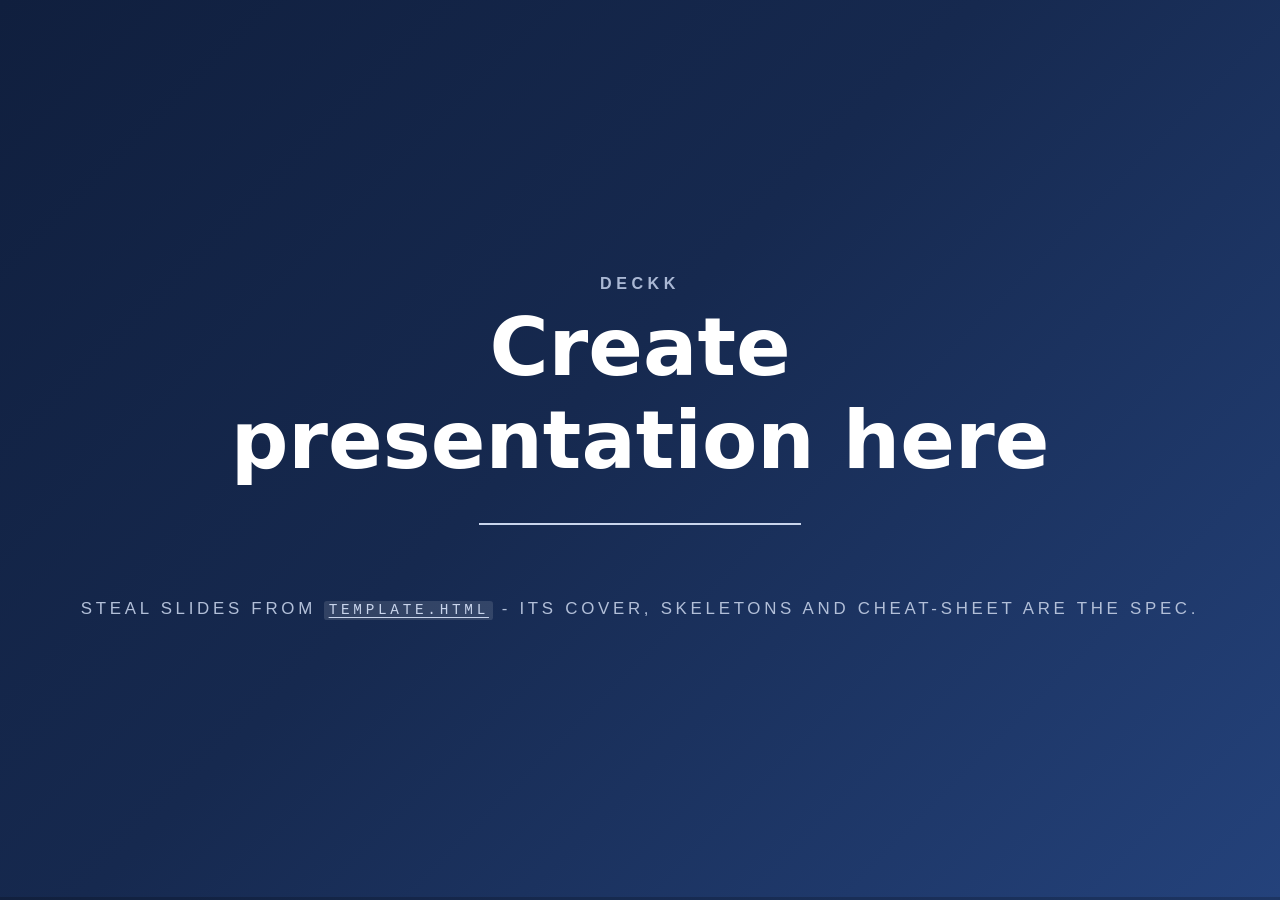
<file: index.html>
<!doctype html>
<html lang="en">
  <head>
    <meta charset="utf-8" />
    <meta name="viewport" content="width=device-width, initial-scale=1.0" />
    <title>deckk</title>
    <link rel="stylesheet" href="vendor/reveal.css" />
    <link rel="stylesheet" href="theme.css" />
    <style>
      /* Add custom CSS for this deck here */
    </style>
  </head>
  <body>
    <div class="reveal">
      <div class="slides">
        <!--
          Blank starter deck. Read the authoring cheat-sheet at the top of
          template.html, then copy the nearest skeleton slide (full-width, pair,
          feature block, code slab...) and replace its content. Keep reveal's
          skeleton around your content.
          One section = one slide. A section with ONE <div class="body"> is
          full-width; with TWO, the bodies become halves.
	-->
        <section class="dark cover" data-background-gradient="var(--grad-navy)">
          <p class="kicker">deckk</p>
          <h1>Create presentation here</h1>
          <p>Steal slides from <a href="template.html"><code>template.html</code></a> - its cover, skeletons and cheat-sheet are the spec.</p>
        </section>
      </div>
    </div>
    <script type="module">
      import Reveal from "./vendor/reveal.esm.js";
      import RevealNotes from "./vendor/notes.esm.js";

      Reveal.initialize({
        hash: true, // URL-driven navigation: #/<section>/<slide>
        transition: "fade",
        margin: 0, // the slide pads itself (theme.css) - full-bleed
        center: false, // sections fill the canvas; and reveal's
        // default centering stamps an inline `top`
        // on every slide that persists into the PDF
        // and pushes pages half a page down.
        pdfSeparateFragments: false, // emailed PDFs: one page per slide, not per click
        width: 1280,
        height: 720, // 16:9 - also drives PDF page size
        plugins: [RevealNotes], // S key => speaker notes view
      });

      window.Reveal = Reveal; // exposed for headless probing / console tinkering
    </script>
    <script type="module">
      /* Presentation-specific JS goes here - feel free. The template itself ships
         zero custom JS, so keep it in this block and `git pull` stays painless.
         (type=module on purpose: it runs AFTER the init script above, so
         window.Reveal exists; a classic <script> would run before it.)

         Example - restart CSS animations whenever a slide is entered, so a loop
         always starts from frame 0 (deep links and revisits included):

      const restart = () => {
        const slide = Reveal.getCurrentSlide();
        for (const a of slide?.getAnimations({ subtree: true }) ?? []) {
          a.currentTime = 0;
          a.play();
        }
      };
      Reveal.on("ready", restart);
      Reveal.on("slidechanged", restart);

         Note: animations inside an <img src="x.svg"> live in their own document
         and are unreachable from here - reload the image instead, e.g.
         img.src = "assets/x.svg?r=" + Date.now().
      */
    </script>
  </body>
</html>
</file>
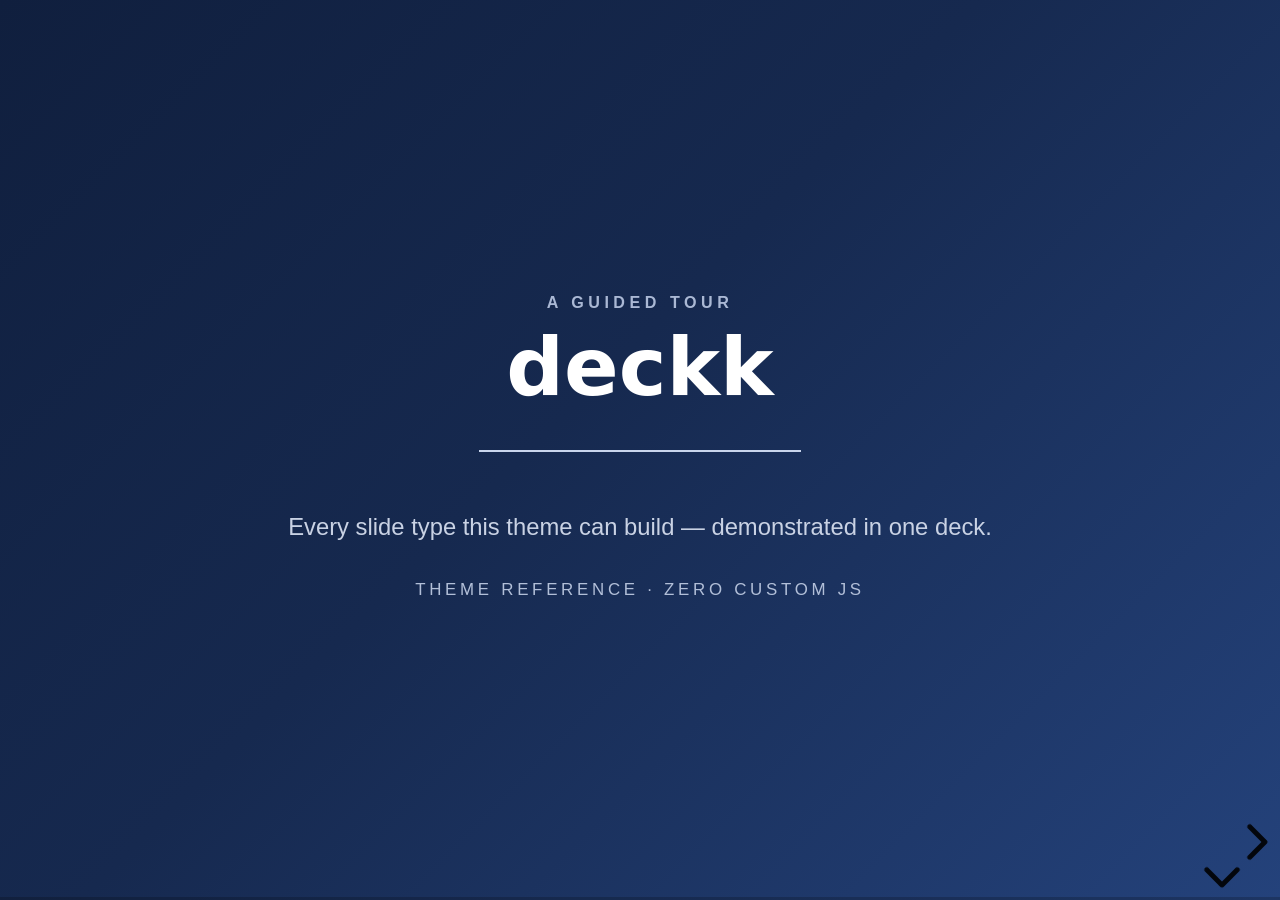
<file: template.html>
<!doctype html>
<html lang="en">
  <head>
    <meta charset="utf-8" />
    <meta name="viewport" content="width=device-width, initial-scale=1.0" />
    <title>deckk</title>
    <link rel="stylesheet" href="vendor/reveal.css" />
    <link rel="stylesheet" href="theme.css" />
  </head>
  <body>
    <div class="reveal">
      <div class="slides">
        <!--
  ======================================================================
  SLIDE AUTHORING CHEAT SHEET - read this before writing a slide
  ======================================================================

  A slide = <section> with, in order: optional kicker, optional h2,
  ONE OR MORE <div class="body">, optional <footer>.
  THE TITLE ALWAYS SPANS THE TOP, ABOVE THE PANELS - never inside a panel.

  THE ONE RULE: the SECTION counts its .body children -
  1 body => full width, 2 => two halves. A .body is ONE COLUMN of the
  layout: its bare-panel children STACK inside it, gap-spaced. A slide
  that wants two columns writes two .body divs - .body is the ONLY
  wrapper a slide needs; never wrap panels in any other div.
  Never set widths, margins, font-sizes or inline styles on content.

  PANELS ARE BARE TAGS (no classes): <ul> <ol> <p> <table> <figure> <img>
  <dl> <blockquote> <address> <details> <form> <audio> <video>, h3..h6,
  - plus <pre class="code">, the navy code slab (optional <span class="cap">
  on the first line = muted caption; inline <code> is a quiet chip).
  Semantic inline tags, table captions/footers/row headers, SVG, native
  controls, and common syntax-token classes are styled for light AND dark.
  Run the visual matrix (the element-audit stack at the end of this file)
  after changing these rules.
  Swapping a <ul> for <p>s changes nothing visually - typography lives on
  the slot (a direct child of .body), not the tag. Nested lists:
  just nest - depth picks the marker (dot - small disc - small dot; ol: 1. at every depth).
  An EMPTY <figure> shows a placeholder; drop an <img> inside it when the
  asset lands (assets/ dir). Images CROP to fill (object-fit: cover) -
  class="nocrop" on the <img> flips to contain (letterbox, never crop).

  -- Feature blocks (children are bare divs/spans; meaning by position) --

    .stats > div      => [number div, caption div]           (full or half)
    .steps > div      => [num div, label div, text div]      (full or half)
    .timeline > div   => [date div, text div]                (FULL WIDTH only)
    .agenda > div     => [num span, label span]  (fills body height evenly)

  -- Slide types ---------------------------------------------------

    Statement (call to action): <div class="statement">One line.</div>
      - the <p> right after it is the subtitle, auto-styled.
      - also works as a SLOT PANEL in a pair (statement | image): stays large,
        centered horizontally and vertically in its half.
    Quote: <div class="quote">...</div> + <p>Attribution</p> (flat siblings;
      also works as a SLOT PANEL in a pair - size steps down automatically).
    Dark slides (title / section / thank-you):
      <section class="dark cover"    data-background-gradient="var(--grad-navy)">
      <section class="dark divider"  data-background-gradient="var(--grad-navy)">
      .divider's FIRST child div is the big ghost section number.
      h1 + p = subtitle; the last <p> on .cover = byline.
      A dark slide may also carry a .body (the closing thank-you demos it).

  -- Centering ------------------------------------------------------

    Panels are TOP-ALIGNED by default. class="center" on a .body centers
    that column's stack (on a full-width slide: the whole panel group).

  -- Fragments (appear on click) - native reveal, no wiring ---------

    Add class="fragment" to any element - <li>, <tr>, <p>, even a .body.

  -- Speaker notes -------------------------------------------------

    <aside class="notes">...</aside> anywhere inside a section.
    Press S while presenting to open the speaker view.

  -- Source footer -------------------------------------------------

    <footer>Source: ... - <a href="..." target="_blank">https://...</a></footer>
    - a bare semantic tag, last child of ANY slide; small, gray, pinned
    to the bottom. Delete it and nothing else changes.

  -- Auto-sizing (do NOT fight it by hand) -------------------------

    - Lists shrink themselves at 6+ / 10+ items (counted per panel).
    - Stats shrink at 4+; steps divide the row evenly - add children
      freely. In a HALF both wrap two per row (container-query driven:
      six stats = a 2x3 block, six steps = a 3x2 block, four = 2x2).
    - Tables compact in a half; keep <=4 columns in a half, <=5 full width.
    - Code slabs clip, never scroll - keep <=13 lines full width, <=9 in a half.
    - Overflow is a silent failure (fixed 1280x720 canvas): if a slide is
      overfull it clips - split it.

  XXX future: charts are deliberately unsupported - build each as a
  one-off (inline SVG or a styled <table>) when actually needed.

  VERIFICATION: the element-audit stack at the end of this file is an
  11-slide semantic-HTML matrix. The self-contained probe suite (`bun test`)
  starts its own webserver + obscura and checks contrast, canvas bounds,
  keyboard focus, screenshots, and 16:9 print/PDF.
-->

        <!-- Front matter: Cover, then Agenda.
           XXX reveal gotcha: a stack parent's OWN content is discarded -
           stack wrappers must stay EMPTY; slides are nested children.
           LANDMINE: a stray </section> orphans slides into their own
           top-level sections (they still render and count) - the probe
           asserts the top-level group count (GROUPS in tests/probe.test.ts),
           and `bun tools/slides.ts` warns about unmatched </section> and
           stacks with their own content. -->
        <section>
          <section class="dark cover" data-background-gradient="var(--grad-navy)">
            <p class="kicker">A Guided Tour</p>
            <h1>deckk</h1>
            <p>Every slide type this theme can build &mdash; demonstrated in one deck.</p>
            <p>Theme Reference &middot; Zero Custom JS</p>
            <aside class="notes">This deck IS the documentation: four sections, one per capability tier. One minute.</aside>
          </section>

          <section>
            <p class="kicker">Agenda</p>
            <h2>What this deck demonstrates</h2>
            <div class="body">
              <div class="agenda">
                <div><span>01</span><span>Mechanisms &mdash; marker systems, depth, fragments, self-sizing</span></div>
                <div><span>02</span><span>Full-width &mdash; every block standing alone</span></div>
                <div><span>03</span><span>Pairs &middot; Reading &mdash; text, numbers, tables</span></div>
                <div><span>04</span><span>Pairs &middot; Pictures &amp; Code</span></div>
              </div>
            </div>
            <aside class="notes">Four tiers, each one builds on the last. Park questions for the end.</aside>
          </section>
        </section>

        <!-- == 01 - Mechanisms: the system behaviors. Shown first - they
           demo as comparisons, so 2-col bodies appear before the
           full-width geometry lesson in 02. == -->
        <section>
          <section class="dark divider" data-background-gradient="var(--grad-navy)">
            <div>01</div>
            <p class="kicker">Mechanisms</p>
            <h1>What the system does for you</h1>
            <p>Marker systems &middot; depth &middot; fragments &middot; self-sizing &mdash; no classes to remember.</p>
          </section>

          <!-- list types - ul | ol side by side -->
          <section>
            <p class="kicker">Mechanisms &middot; List Types</p>
            <h2>Two marker systems, side by side</h2>
            <div class="body">
              <ul>
                <li>What we know &mdash; one line</li>
                <li>What we assume &mdash; flag it</li>
                <li>What we must learn</li>
                <li>Who decides</li>
              </ul>
            </div>
            <div class="body">
              <ol>
                <li>Frame the question</li>
                <li>Baseline the numbers</li>
                <li>Run the pilot</li>
                <li>Scale on the evidence</li>
              </ol>
            </div>
          </section>

          <!-- bullet list; items appear on click -->
          <section>
            <p class="kicker">Mechanisms &middot; Appear on Click</p>
            <h2>Fragments appear one by one</h2>
            <div class="body">
              <ul>
                <li class="fragment">Fragments are native reveal &mdash; no wiring</li>
                <li class="fragment">Markers are ::before flex boxes, depth-aware</li>
                <li class="fragment">list-style is dead deck-wide; depth decides the marker</li>
                <li class="fragment">Six or more items shrink the type automatically</li>
                <li class="fragment">Swap this list for a paragraph &mdash; a visual no-op</li>
              </ul>
            </div>
          </section>

          <!-- stacked lists: panels stack in ONE body, full width. Depth picks
             the marker: ul => dot / dash / small dot; ol => 1. at every depth -->
          <section>
            <p class="kicker">Mechanisms &middot; Depth</p>
            <h2>Depth picks the marker &mdash; just nest</h2>
            <div class="body">
              <ul>
                <li>
                  Theme one &mdash; the headline claim
                  <ul>
                    <li>
                      Sub-point &mdash; evidence for it
                      <ul>
                        <li>Detail &mdash; the finest grain</li>
                        <li>Detail &mdash; a few words</li>
                      </ul>
                    </li>
                  </ul>
                </li>
                <li>Theme two &mdash; one line, no children</li>
              </ul>
              <ol>
                <li>
                  Phase one &mdash; ordered at the top level
                  <ul>
                    <li>Sub-point &mdash; bullets under numbers</li>
                  </ul>
                </li>
                <li>
                  Phase two &mdash; the counter restarts per list
                  <ol>
                    <li>
                      Nested sub-point
                      <ol>
                        <li>Third-level detail</li>
                      </ol>
                    </li>
                  </ol>
                </li>
              </ol>
            </div>
          </section>

          <!-- self-sizing - 4 vs 12 items, same slot: the ladder in action -->
          <section>
            <p class="kicker">Mechanisms &middot; Self-Sizing</p>
            <h2>The type steps down by itself</h2>
            <div class="body">
              <ul>
                <li>Four items &mdash; the default size</li>
                <li>No classes &mdash; the count decides</li>
                <li>Steps at six, again at ten</li>
                <li>Same rule powers stats and agenda</li>
              </ul>
            </div>
            <div class="body">
              <ul>
                <li>Placeholder item one &mdash; one line each</li>
                <li>Placeholder item two &mdash; density is automatic</li>
                <li>Placeholder item three &mdash; six items: step one</li>
                <li>Placeholder item four &mdash; ten items: step two</li>
                <li>Placeholder item five</li>
                <li>Placeholder item six</li>
                <li>Placeholder item seven</li>
                <li>Placeholder item eight</li>
                <li>Placeholder item nine</li>
                <li>Placeholder item ten</li>
                <li>Placeholder item eleven</li>
                <li>Placeholder item twelve</li>
              </ul>
            </div>
            <aside class="notes">
              Same slot, 4 vs 12 items: 0.75em down to 0.55em. The ladder also drives stats at 4+, agenda at 6+, and table compaction in
              halves.
            </aside>
          </section>
        </section>

        <!-- == 02 - Full-Width: every block standing alone - bare panels,
           the no-body slide types (quote, statement), feature blocks. == -->
        <section>
          <section class="dark divider" data-background-gradient="var(--grad-navy)">
            <div>02</div>
            <p class="kicker">Full-Width</p>
            <h1>Every block, standing alone</h1>
            <p>One panel per body &mdash; paragraphs, tables, images, slide types, feature blocks.</p>
          </section>

          <!-- paragraph alone: ONE child => full width; swap the tag, nothing moves -->
          <section>
            <p class="kicker">Full-Width &middot; Bare Panel</p>
            <h2>Two paragraphs share one column</h2>
            <div class="body">
              <p>
                A bare panel fills the body edge to edge. Swap it for a list or a table and nothing moves &mdash; typography is keyed to the
                slot, not the tag. The section counts its bodies: one means full width.
              </p>
              <p>
                Two paragraphs stack in the same full-width body - no wrapper, no classes. Each one is gap-spaced above the next, margins
                zeroed, geometry still unstated in the markup.
              </p>
            </div>
            <footer>
              Source: deckk capability showcase &mdash;
              <a href="https://revealjs.com/" target="_blank">revealjs.com</a>
            </footer>
          </section>

          <!-- table alone; appears whole (no fragment rows) -->
          <section>
            <p class="kicker">Full-Width &middot; Table</p>
            <h2>A small table beats a dense paragraph</h2>
            <div class="body">
              <!-- prettier-ignore -->
              <table>
                <thead><tr><th>Placeholder</th><th>Metric</th><th>Now</th><th>Target</th><th>Risk</th></tr></thead>
                <tbody>
                  <tr><td>Row one</td><td>Placeholder</td><td>12</td><td>20</td><td>Low</td></tr>
                  <tr><td>Row two</td><td>Placeholder</td><td>48</td><td>65</td><td>Low</td></tr>
                  <tr><td>Row three</td><td>Placeholder</td><td>7</td><td>9</td><td>Medium</td></tr>
                  <tr><td>Row four</td><td>Placeholder</td><td>33</td><td>40</td><td>Low</td></tr>
                  <tr><td>Row five</td><td>Placeholder</td><td>21</td><td>30</td><td>High</td></tr>
                  <tr><td>Row six</td><td>Placeholder</td><td>88</td><td>95</td><td>Low</td></tr>
                </tbody>
              </table>
            </div>
            <footer>
              Source: deckk capability showcase &mdash;
              <a href="https://example.com/market-review-2026" target="_blank">example.com/market-review-2026</a>
            </footer>
          </section>

          <!-- empty figure full width = pure-CSS placeholder -->
          <section>
            <p class="kicker">Full-Width &middot; Image</p>
            <h2>An empty figure is a placeholder, not a hole</h2>
            <div class="body">
              <figure></figure>
            </div>
          </section>

          <!-- real asset: tall image in near-square boxes - contain | crop -->
          <section>
            <p class="kicker">Full-Width &middot; Real Asset &middot; Tall</p>
            <h2>Wrong shape, two answers: contain vs crop</h2>
            <div class="body">
              <figure>
                <img class="nocrop" src="assets/tall.jpg" alt="Tall mountain photograph, contain fit" />
              </figure>
            </div>
            <div class="body">
              <figure>
                <img src="assets/tall.jpg" alt="Tall mountain photograph, crop fit" />
              </figure>
            </div>
            <footer>Photo: picsum.photos (Lorem Picsum), deliberately 700&times;2000</footer>
          </section>

          <!-- real asset: wide image, full-width banner via crop -->
          <section>
            <p class="kicker">Full-Width &middot; Real Asset &middot; Wide</p>
            <h2>A wide image becomes a banner when it crops</h2>
            <div class="body">
              <figure>
                <img src="assets/wide.jpg" alt="Wide river photograph, crop fit" />
              </figure>
            </div>
            <footer>Photo: picsum.photos (Lorem Picsum), deliberately 2400&times;600</footer>
          </section>

          <!-- quote - the deck's single serif moment; footer pins absolutely -->
          <section>
            <p class="kicker">Full-Width &middot; Quote</p>
            <div class="quote">
              Fragments, gradients and speaker notes were native reveal mechanisms all along &mdash; this deck ships zero custom JavaScript.
            </div>
            <p>The Deck Itself &middot; On Its Own Footer</p>
            <footer>
              Source: deckk capability showcase &mdash;
              <a href="https://revealjs.com/" target="_blank">revealjs.com</a>
            </footer>
          </section>

          <!-- statement - one big line, subtitle auto-styled -->
          <section>
            <p class="kicker">Full-Width &middot; Statement</p>
            <div class="statement">One big line is a whole slide.</div>
            <p>The paragraph after a statement is its subtitle &mdash; styled automatically, no wrapper.</p>
            <aside class="notes">Statement and quote have no .body; the section centers them itself.</aside>
          </section>

          <!-- stats alone - the opt-in .center: a sparse slide that wants
             its numbers vertically centered -->
          <section>
            <p class="kicker">Full-Width &middot; Stats</p>
            <h2>Three numbers, vertically centered</h2>
            <div class="body center">
              <div class="stats">
                <div>
                  <div>250k</div>
                  <div>what this volume means</div>
                </div>
                <div>
                  <div>100M</div>
                  <div>addressable market context</div>
                </div>
                <div>
                  <div>3.2x</div>
                  <div>expected improvement</div>
                </div>
              </div>
            </div>
            <footer>
              Source: deckk capability showcase &mdash;
              <a href="https://example.com/survey-2025" target="_blank">example.com/survey-2025</a>
            </footer>
          </section>

          <!-- steps alone -->
          <section>
            <p class="kicker">Full-Width &middot; Steps</p>
            <h2>A four-step path, one row</h2>
            <div class="body">
              <div class="steps">
                <div>
                  <div>1</div>
                  <div>Frame</div>
                  <div>Align on the question.</div>
                </div>
                <div>
                  <div>2</div>
                  <div>Baseline</div>
                  <div>Measure where we are.</div>
                </div>
                <div>
                  <div>3</div>
                  <div>Pilot</div>
                  <div>Prove it in a contained scope.</div>
                </div>
                <div>
                  <div>4</div>
                  <div>Scale</div>
                  <div>Expand on the evidence.</div>
                </div>
              </div>
            </div>
          </section>

          <!-- timeline alone (full width only); .alt = accent dot -->
          <section>
            <p class="kicker">Full-Width &middot; Timeline</p>
            <h2>Four milestones on one line</h2>
            <div class="body center">
              <div class="timeline">
                <div>
                  <div>Q1</div>
                  <div>Milestone one</div>
                </div>
                <div class="fragment">
                  <div>Q2</div>
                  <div>Milestone two</div>
                </div>
                <div class="fragment">
                  <div>Q3</div>
                  <div>Milestone three</div>
                </div>
                <div class="fragment alt">
                  <div>Q4</div>
                  <div>Stretch goal</div>
                </div>
              </div>
            </div>
            <aside class="notes">Timeline is full-width only by spec - it never sits in a half.</aside>
          </section>

          <!-- code - full-width navy slab; caption is the .cap span -->
          <section>
            <p class="kicker">Full-Width &middot; Code</p>
            <h2>The navy slab is a slot panel, like any other</h2>
            <div class="body">
              <pre class="code"><span class="cap">// one child => full width; a half shrinks the type by container query</span>
function deckk(slide) {
  // zero custom JS - fragments and placeholders are native reveal
  const body = slide.querySelector('.body');
  return [...body.children].map(panel =&gt; panel.tagName);
}
</pre>
            </div>
            <footer>Inline <code>&lt;code&gt;</code> is a quiet chip &mdash; panels are <code>&lt;pre class="code"&gt;</code></footer>
          </section>
        </section>

        <!-- == 03 - Pairs - reading: text, numbers, tables combined.
           Two-sided slides: TWO .body divs, one per side, even when a
           side holds a single panel. In a half, stats/steps wrap 2 per row. == -->
        <section>
          <section class="dark divider" data-background-gradient="var(--grad-navy)">
            <div>03</div>
            <p class="kicker">Pairs &mdash; Reading</p>
            <h1>The reading pairs</h1>
            <p>Numbers, tables, sequences &mdash; one of each that earns its place.</p>
          </section>

          <!-- image | list (2 depth) -->
          <section>
            <p class="kicker">Pairs &middot; Image + List</p>
            <h2>Picture left, two-level reading right</h2>
            <div class="body">
              <figure></figure>
            </div>
            <div class="body">
              <ul>
                <li>
                  Theme one &mdash; the headline claim
                  <ul>
                    <li>Sub-point &mdash; evidence for it</li>
                    <li>Sub-point &mdash; a second strand</li>
                  </ul>
                </li>
                <li>Theme two &mdash; one line, no children</li>
              </ul>
            </div>
          </section>

          <!-- 6 KPIs | 2 paragraphs -->
          <section>
            <p class="kicker">Pairs &middot; KPIs + Paragraphs</p>
            <h2>Six numbers left, the reading right</h2>
            <div class="body">
              <div class="stats">
                <div>
                  <div>250k</div>
                  <div>volume</div>
                </div>
                <div>
                  <div>100M</div>
                  <div>reach</div>
                </div>
                <div>
                  <div>3.2x</div>
                  <div>efficiency</div>
                </div>
                <div>
                  <div>12%</div>
                  <div>uplift</div>
                </div>
                <div>
                  <div>4x</div>
                  <div>speed</div>
                </div>
                <div>
                  <div>88</div>
                  <div>satisfaction</div>
                </div>
              </div>
            </div>
            <div class="body">
              <p>First paragraph carries the headline reading &mdash; what the numbers say, in one breath.</p>
              <p>Second paragraph adds the nuance: two panels in one body, spaced by the body's gap.</p>
            </div>
          </section>

          <!-- table (~8 lines) | 4 KPIs -->
          <section>
            <p class="kicker">Pairs &middot; Table + KPIs</p>
            <h2>Detail left, the four numbers that matter right</h2>
            <div class="body">
              <!-- prettier-ignore -->
              <table>
                <thead><tr><th>Phase</th><th>Now</th><th>Target</th><th>Risk</th></tr></thead>
                <tbody>
                  <tr><td>Frame</td><td>12</td><td>20</td><td>Low</td></tr>
                  <tr><td>Baseline</td><td>48</td><td>65</td><td>Low</td></tr>
                  <tr><td>Pilot A</td><td>7</td><td>9</td><td>Medium</td></tr>
                  <tr><td>Pilot B</td><td>11</td><td>14</td><td>Medium</td></tr>
                  <tr><td>Harden</td><td>33</td><td>40</td><td>Low</td></tr>
                  <tr><td>Train</td><td>21</td><td>30</td><td>Low</td></tr>
                  <tr><td>Rollout</td><td>88</td><td>95</td><td>High</td></tr>
                  <tr><td>Review</td><td>95</td><td>98</td><td>Low</td></tr>
                </tbody>
              </table>
            </div>
            <div class="body">
              <div class="stats">
                <div>
                  <div>12%</div>
                  <div>uplift</div>
                </div>
                <div>
                  <div>4x</div>
                  <div>speed-up</div>
                </div>
                <div>
                  <div>250k</div>
                  <div>volume</div>
                </div>
                <div>
                  <div>3.2x</div>
                  <div>efficiency</div>
                </div>
              </div>
            </div>
            <footer>
              Source: deckk capability showcase &mdash;
              <a href="https://example.com/market-review-2026" target="_blank">example.com/market-review-2026</a>
            </footer>
          </section>

          <!-- sequence | paragraph + small list -->
          <section>
            <p class="kicker">Pairs &middot; Sequence + Reading</p>
            <h2>Sequence left, framing and detail right</h2>
            <div class="body">
              <ol>
                <li>Frame the question</li>
                <li>Baseline the numbers</li>
                <li>Run the pilot</li>
                <li>Harden what worked</li>
                <li>Scale on the evidence</li>
              </ol>
            </div>
            <div class="body">
              <p>The right body stacks a framing paragraph over its supporting list &mdash; the body's gap does the spacing.</p>
              <ul>
                <li>Short point &mdash; one line</li>
                <li>Short point &mdash; keep it tight</li>
              </ul>
            </div>
          </section>

          <!-- plan (6 steps) | 3 paragraphs -->
          <section>
            <p class="kicker">Pairs &middot; Plan + Reading</p>
            <h2>Six steps left, the reading right</h2>
            <div class="body">
              <div class="steps">
                <div>
                  <div>1</div>
                  <div>Frame</div>
                  <div>Align on the question.</div>
                </div>
                <div>
                  <div>2</div>
                  <div>Baseline</div>
                  <div>Measure where we are.</div>
                </div>
                <div>
                  <div>3</div>
                  <div>Pilot</div>
                  <div>Prove it in a contained scope.</div>
                </div>
                <div>
                  <div>4</div>
                  <div>Harden</div>
                  <div>Fix what the pilot broke.</div>
                </div>
                <div>
                  <div>5</div>
                  <div>Train</div>
                  <div>Bring the team along.</div>
                </div>
                <div>
                  <div>6</div>
                  <div>Scale</div>
                  <div>Expand on the evidence.</div>
                </div>
              </div>
            </div>
            <div class="body">
              <p>Paragraph one: where the plan starts and why it starts there.</p>
              <p>Paragraph two: what the middle of the plan proves, and to whom.</p>
              <p>Paragraph three: what scale costs, and what gates it.</p>
            </div>
            <aside class="notes">Feature block left, plain reading right - fragments are demoed on the earlier slides.</aside>
          </section>
        </section>

        <!-- == 04 - Pairs - pictures & code: the visual half of the pairs == -->
        <section>
          <section class="dark divider" data-background-gradient="var(--grad-navy)">
            <div>04</div>
            <p class="kicker">Pairs &mdash; Pictures &amp; Code</p>
            <h1>Evidence and pictures</h1>
            <p>table + image &middot; quote + image &middot; code + code &middot; image + centered reading.</p>
          </section>

          <!-- table (~10 lines) | image -->
          <section>
            <p class="kicker">Pairs &middot; Table + Image</p>
            <h2>Evidence left, picture right</h2>
            <div class="body">
              <!-- prettier-ignore -->
              <table>
                <thead><tr><th>Phase</th><th>Now</th><th>Target</th><th>Risk</th></tr></thead>
                <tbody>
                  <tr><td>Frame</td><td>12</td><td>20</td><td>Low</td></tr>
                  <tr><td>Baseline</td><td>48</td><td>65</td><td>Low</td></tr>
                  <tr><td>Pilot A</td><td>7</td><td>9</td><td>Medium</td></tr>
                  <tr><td>Pilot B</td><td>11</td><td>14</td><td>Medium</td></tr>
                  <tr><td>Harden</td><td>33</td><td>40</td><td>Low</td></tr>
                  <tr><td>Train</td><td>21</td><td>30</td><td>Low</td></tr>
                  <tr><td>Staff</td><td>15</td><td>18</td><td>Low</td></tr>
                  <tr><td>Rollout</td><td>88</td><td>95</td><td>High</td></tr>
                  <tr><td>Review</td><td>95</td><td>98</td><td>Low</td></tr>
                  <tr><td>Handover</td><td>99</td><td>100</td><td>Low</td></tr>
                </tbody>
              </table>
            </div>
            <div class="body">
              <figure></figure>
            </div>
          </section>

          <!-- quote | image - the quote is a slot panel too -->
          <section>
            <p class="kicker">Pairs &middot; Quote + Image</p>
            <h2>The quote is just a panel &mdash; here beside a picture</h2>
            <div class="body">
              <div class="quote">Any sufficiently advanced slide deck is indistinguishable from its own documentation.</div>
              <p>The attribution follows as a sibling &mdash; same rule as the full-width quote.</p>
            </div>
            <div class="body">
              <figure></figure>
            </div>
          </section>

          <!-- code | code -->
          <section>
            <p class="kicker">Pairs &middot; Code + Code</p>
            <h2>Two slabs, two halves &mdash; same panel, narrower</h2>
            <div class="body">
              <pre class="code"><span class="cap">// before - the naive walk</span>
let total = 0;
for (const item of cart) {
  total += item.price * item.qty;
}
</pre>
            </div>
            <div class="body">
              <pre class="code"><span class="cap"># after - the one-liner (python)</span>
def total(cart):
    return sum(
        i.price * i.qty for i in cart
    )
</pre>
            </div>
          </section>

          <!-- image | vertical-centered 2 paragraphs -->
          <section>
            <p class="kicker">Pairs &middot; Image + Centered Reading</p>
            <h2>Picture left, centered reading right</h2>
            <div class="body">
              <figure></figure>
            </div>
            <div class="body center">
              <p>The right body opts into vertical centering with .body.center - its two paragraphs ride as one centered group.</p>
              <p>Drop an &lt;img&gt; inside the empty figure when the asset lands; the placeholder vanishes by itself.</p>
            </div>
          </section>

          <!-- statement | image - the big line is centered in its half, both ways -->
          <section>
            <p class="kicker">Pairs &middot; Statement + Image</p>
            <h2>One big line, one picture</h2>
            <div class="body">
              <div class="statement">Say the one thing that matters.</div>
              <p>The subtitle follows, centered with it.</p>
            </div>
            <div class="body">
              <figure><img src="assets/wide.jpg" alt="A fjord seen from a cliff edge" /></figure>
            </div>
          </section>
        </section>

        <!-- Thank you - classic closer, with the 2-col dark variant nested
           UNDER it (a vertical slide: down from the plain thank-you) -->
        <section>
          <section class="dark cover" data-background-gradient="var(--grad-navy)">
            <h1>Thank You</h1>
            <p>Questions?</p>
            <aside class="notes">Every slide type demonstrated. Silence is fine here too.</aside>
          </section>

          <!-- thank you + image - dark slide WITH a .body, two halves -->
          <section class="dark" data-background-gradient="var(--grad-navy)">
            <p class="kicker">Thank You</p>
            <h2>Questions &mdash; and the deck behind them</h2>
            <div class="body">
              <p>
                Even the closer is ordinary markup: a dark slide carrying a
                <code>.body</code>, two halves, one placeholder &mdash; no cover magic, no new rules.
              </p>
              <p>Swap the figure for a real image when the asset lands; the placeholder vanishes by itself.</p>
            </div>
            <div class="body">
              <figure></figure>
            </div>
          </section>
        </section>

        <!-- == 05 - Verification fixture: the semantic-HTML element audit.
           Merged from the former tests/elements.html - it is a regular
           stack, probed by the self-contained bun test suite. == -->
        <section>
          <section class="dark cover" data-background-gradient="var(--grad-navy)">
            <p class="kicker">Verification fixture</p>
            <h1>HTML element audit</h1>
            <p>Light and dark surfaces, live and print, with no fixture-specific CSS.</p>
            <p>Semantic HTML &middot; controls &middot; media &middot; highlighted code</p>
          </section>

          <section>
            <p class="kicker">Headings &amp; prose</p>
            <h2>The full heading ladder stays in the same voice</h2>
            <div class="body">
              <h3>Heading three introduces a substantial idea</h3>
              <p>Body copy remains comfortable beside the heading hierarchy.</p>
              <h4>Heading four labels a supporting group</h4>
              <p>Its weight and spacing should read as structure, not body text.</p>
            </div>
            <div class="body">
              <h5>Heading five is quiet but legible</h5>
              <p>Small headings still need clear contrast and hierarchy.</p>
              <h6>Heading six is the smallest heading</h6>
              <p>Body copy remains the reference size for ordinary prose.</p>
            </div>
          </section>

          <section>
            <p class="kicker">Inline semantics</p>
            <h2>Emphasis, annotations, edits, and scientific notation</h2>
            <div class="body">
              <p><strong>Strong importance</strong>, <em>emphasized text</em>, <b>keyword attention</b>, and <i>alternate voice</i>.</p>
              <p><small>Fine print remains readable</small>, while <mark>marked evidence</mark> is visible without shouting.</p>
              <p>
                <del>Removed wording</del> and <ins>added wording</ins> are distinct; <s>obsolete wording</s> and <u>annotated text</u> work
                too.
              </p>
              <p>
                Einstein wrote E = mc<sup>2</sup>; water is H<sub>2</sub>O. Use <abbr title="HyperText Markup Language">HTML</abbr> for
                structure.
              </p>
              <p>
                A <a href="https://example.com">clear inline link</a>, <cite>The Design of Everyday Things</cite>, and
                <q>a short quotation</q>.
              </p>
              <p>Meet <time datetime="2026-09-12T14:30">12 September at 14:30</time> with <data value="42">forty-two</data> records.</p>
            </div>
          </section>

          <section>
            <p class="kicker">Code voices</p>
            <h2>Inline code, keyboard input, output, variables, and preformatted text</h2>
            <div class="body">
              <p>
                Run <code>bun test</code>, press <kbd>Ctrl</kbd> + <kbd>Enter</kbd>, then inspect <samp>ALL PASS</samp>. The
                <var>count</var> variable is local.
              </p>
              <pre class="code"><span class="cap">// literal HTML</span>
  const s = '&lt;string&gt;ok&lt;/string&gt;';
  const greeting = "Hello";
  const answer = 42;
  // comments and identifiers</pre>
            </div>
            <div class="body">
              <p>A code panel accepts either bare text or a nested <code>&lt;code&gt;</code> element.</p>
              <pre class="code"><code><span class="hljs-comment">// highlight.js tokens</span>
  <span class="hljs-keyword">const</span> <span class="hljs-title">message</span> = <span class="hljs-string">"readable"</span>;
  <span class="hljs-keyword">let</span> <span class="hljs-variable">answer</span> = <span class="hljs-number">42</span>;
  <span class="hljs-built_in">console</span>.log(message);</code></pre>
              <p>
                Generic highlighters also use <code>&lt;span class="string"&gt;</code> and <code>&lt;span class="token string"&gt;</code>.
              </p>
            </div>
          </section>

          <section>
            <p class="kicker">Quotations &amp; contact</p>
            <h2>Long quotations and attribution have semantic homes</h2>
            <div class="body">
              <blockquote>
                <p>The details are not the details. They make the design.</p>
                <footer>Charles Eames &mdash; <cite>Design Q&amp;A</cite></footer>
              </blockquote>
              <p>Inline citations such as <cite>The Elements of Style</cite> should remain subordinate to the prose.</p>
            </div>
            <div class="body">
              <address>Deckk Studio<br />42 Example Avenue<br /><a href="mailto:hello@example.com">hello@example.com</a></address>
              <p>Addresses may contain line breaks and ordinary links without turning into a centered cover.</p>
            </div>
          </section>

          <section>
            <p class="kicker">Definitions &amp; separators</p>
            <h2>Description lists and horizontal rules are first-class content</h2>
            <div class="body">
              <dl>
                <dt>Slot</dt>
                <dd>A direct child of a body, responsible for its own content.</dd>
                <dt>Panel</dt>
                <dd>A list, paragraph, table, figure, or code slab.</dd>
                <dt>Canvas</dt>
                <dd>The fixed 1280 by 720 slide surface.</dd>
              </dl>
            </div>
            <div class="body">
              <p>A rule separates two thoughts without introducing another wrapper.</p>
              <hr />
              <p>The next thought begins with the same readable body typography.</p>
            </div>
          </section>

          <section>
            <p class="kicker">Complete table anatomy</p>
            <h2>Captions, scoped headers, column groups, and totals</h2>
            <div class="body">
              <table>
                <caption>
                  Quarterly delivery summary
                </caption>
                <colgroup>
                  <col />
                  <col span="2" />
                  <col />
                </colgroup>
                <thead>
                  <tr>
                    <th scope="col">Region</th>
                    <th scope="col">Q1</th>
                    <th scope="col">Q2</th>
                    <th scope="col">Change</th>
                  </tr>
                </thead>
                <tbody>
                  <tr>
                    <th scope="row">North</th>
                    <td>42</td>
                    <td>48</td>
                    <td>+14%</td>
                  </tr>
                  <tr>
                    <th scope="row">South</th>
                    <td>31</td>
                    <td>35</td>
                    <td>+13%</td>
                  </tr>
                  <tr>
                    <th scope="row">West</th>
                    <td>28</td>
                    <td>36</td>
                    <td>+29%</td>
                  </tr>
                </tbody>
                <tfoot>
                  <tr>
                    <th scope="row">Total</th>
                    <td>101</td>
                    <td>119</td>
                    <td>+18%</td>
                  </tr>
                </tfoot>
              </table>
            </div>
          </section>

          <section>
            <p class="kicker">Figures, captions &amp; vector art</p>
            <h2>Images and inline SVG inherit the slide’s visual language</h2>
            <div class="body">
              <figure>
                <picture><img src="assets/wide.jpg" alt="Wide river photograph" /></picture>
                <figcaption>Figure 1. A real image with a semantic caption.</figcaption>
              </figure>
            </div>
            <div class="body">
              <figure>
                <svg viewBox="0 0 400 240" role="img" aria-labelledby="audit-chart-title">
                  <title id="audit-chart-title">A simple three-bar chart</title>
                  <rect x="30" y="130" width="70" height="80" />
                  <rect x="165" y="70" width="70" height="140" />
                  <rect x="300" y="25" width="70" height="185" />
                  <text x="65" y="230" text-anchor="middle">One</text>
                  <text x="200" y="230" text-anchor="middle">Two</text>
                  <text x="335" y="230" text-anchor="middle">Three</text>
                </svg>
                <figcaption>Figure 2. Inline SVG shapes and text.</figcaption>
              </figure>
            </div>
          </section>

          <section>
            <p class="kicker">Forms &amp; state</p>
            <h2>Native controls are readable, aligned, and visibly focusable</h2>
            <div class="body">
              <form>
                <fieldset>
                  <legend>Presenter details</legend>
                  <p><label for="audit-name">Name</label><input id="audit-name" name="name" type="text" value="Ada Lovelace" /></p>
                  <p><label for="audit-email">Email</label><input id="audit-email" name="email" type="email" value="ada@example.com" /></p>
                  <p>
                    <label for="audit-topic">Topic</label
                    ><select id="audit-topic" name="topic">
                      <option>Design systems</option>
                      <option>Accessibility</option>
                    </select>
                  </p>
                  <p>
                    <label for="audit-notes">Notes</label><textarea id="audit-notes" name="notes" rows="2">A readable text area.</textarea>
                  </p>
                </fieldset>
              </form>
            </div>
            <div class="body">
              <form>
                <fieldset>
                  <legend>Session options</legend>
                  <p>
                    <label><input type="checkbox" checked /> Include speaker notes</label>
                  </p>
                  <p>
                    <label><input type="radio" name="mode" checked /> Present</label>
                    <label><input type="radio" name="mode" /> Review</label>
                  </p>
                  <p><label for="audit-volume">Volume</label><input id="audit-volume" type="range" value="70" /></p>
                  <p><button type="button">Start presenting</button> <button type="reset">Reset</button></p>
                  <p>
                    <output name="result">Ready</output> <meter min="0" max="100" value="70">70%</meter>
                    <progress max="100" value="70">70%</progress>
                  </p>
                </fieldset>
              </form>
            </div>
          </section>

          <section>
            <p class="kicker">Disclosure &amp; media controls</p>
            <h2>Details, summaries, audio, and video remain native</h2>
            <div class="body">
              <details open>
                <summary>What does this fixture verify?</summary>
                <p>Computed contrast, overflow, focus indicators, and screenshots on every slide.</p>
              </details>
              <details>
                <summary>A closed disclosure</summary>
                <p>Its content is intentionally hidden.</p>
              </details>
              <audio controls src="assets/tone.wav" aria-label="Audio control example"></audio>
            </div>
            <div class="body">
              <video controls aria-label="Video control example" poster="assets/wide.jpg"></video>
              <p>Media keeps its native interaction model and fits its slot without overflowing.</p>
            </div>
          </section>

          <section class="dark" data-background-gradient="var(--grad-navy)">
            <p class="kicker">Dark-surface regression</p>
            <h2>Every semantic element survives the navy background</h2>
            <div class="body">
              <p>
                <strong>Strong text</strong>, <em>emphasis</em>, <mark>a marked phrase</mark>, <del>an edit</del>, <ins>an addition</ins>,
                and <a href="https://example.com">a link</a>.
              </p>
              <blockquote>
                <p>Readable quotations need light text and a visible boundary.</p>
                <footer>A citation on navy</footer>
              </blockquote>
              <p>Inline <code>&lt;string&gt;</code> and <kbd>Esc</kbd> remain distinct from the background.</p>
            </div>
            <div class="body">
              <pre class="code"><span class="cap">// code on a dark slide</span>
  const s = "&lt;string&gt;ok";
  const count = 42;</pre>
              <dl>
                <dt>Contrast</dt>
                <dd>Light foreground, restrained accents.</dd>
                <dt>Focus</dt>
                <dd>A visible outline for keyboard users.</dd>
              </dl>
            </div>
          </section>
        </section>
      </div>
    </div>

    <!-- The ONLY script in the deck: stock reveal + the official notes plugin.
       No custom JS - fragments, gradients and placeholders are all native
       markup/CSS mechanisms now. -->
    <script type="module">
      import Reveal from "./vendor/reveal.esm.js";
      import RevealNotes from "./vendor/notes.esm.js";

      Reveal.initialize({
        hash: true, // URL-driven navigation: #/<section>/<slide>
        transition: "fade",
        margin: 0, // the slide pads itself (theme.css) - full-bleed
        center: false, // sections fill the canvas; and reveal's
        // default centering stamps an inline `top`
        // on every slide that persists into the PDF
        // and pushes pages half a page down.
        pdfSeparateFragments: false, // emailed PDFs: one page per slide, not per click
        width: 1280,
        height: 720, // 16:9 - also drives PDF page size
        plugins: [RevealNotes], // S key => speaker notes view
      });

      window.Reveal = Reveal; // exposed for headless probing / console tinkering
    </script>
  </body>
</html>
</file>
<file: vendor/reveal.css>
.reveal .stretch,.reveal .r-stretch{max-width:none;max-height:none}.reveal pre.stretch code,.reveal pre.r-stretch code{box-sizing:border-box;height:100%;max-height:100%}.reveal .r-fit-text{white-space:nowrap;display:inline-block}.reveal .r-stack{grid-template-rows:100%;display:grid}.reveal .r-stack>*{grid-area:1/1;margin:auto}.reveal .r-vstack,.reveal .r-hstack{display:flex}.reveal .r-vstack img,.reveal .r-vstack video,.reveal .r-hstack img,.reveal .r-hstack video{object-fit:contain;min-width:0;min-height:0}.reveal .r-vstack{flex-direction:column;justify-content:center;align-items:center}.reveal .r-hstack{flex-direction:row;justify-content:center;align-items:center}.reveal .items-stretch{align-items:stretch}.reveal .items-start{align-items:flex-start}.reveal .items-center{align-items:center}.reveal .items-end{align-items:flex-end}.reveal .justify-between{justify-content:space-between}.reveal .justify-around{justify-content:space-around}.reveal .justify-start{justify-content:flex-start}.reveal .justify-center{justify-content:center}.reveal .justify-end{justify-content:flex-end}html.reveal-full-page{width:100%;height:100vh;height:calc(var(--vh,1vh) * 100);height:100dvh;overflow:hidden}.reveal-viewport{color:#000;--r-controls-spacing:12px;--r-overlay-header-height:40px;--r-overlay-margin:0px;--r-overlay-padding:6px;--r-overlay-gap:5px;background-color:#fff;height:100%;margin:0;line-height:1;position:relative;overflow:hidden}@media screen and (width<=1024px),(height<=768px){.reveal-viewport{--r-overlay-header-height:26px}}.reveal-viewport:fullscreen{width:100%!important;height:100%!important;top:0!important;left:0!important;transform:none!important}.reveal .fragment{transition:all .2s}.reveal .fragment:not(.custom){opacity:0;visibility:hidden;will-change:opacity}.reveal .fragment.visible{opacity:1;visibility:inherit}.reveal .fragment.disabled{transition:none}.reveal .fragment.grow{opacity:1;visibility:inherit}.reveal .fragment.grow.visible{transform:scale(1.3)}.reveal .fragment.shrink{opacity:1;visibility:inherit}.reveal .fragment.shrink.visible{transform:scale(.7)}.reveal .fragment.zoom-in{transform:scale(.1)}.reveal .fragment.zoom-in.visible{transform:none}.reveal .fragment.fade-out{opacity:1;visibility:inherit}.reveal .fragment.fade-out.visible{opacity:0;visibility:hidden}.reveal .fragment.semi-fade-out{opacity:1;visibility:inherit}.reveal .fragment.semi-fade-out.visible{opacity:.5;visibility:inherit}.reveal .fragment.strike{opacity:1;visibility:inherit}.reveal .fragment.strike.visible{text-decoration:line-through}.reveal .fragment.fade-up{transform:translateY(40px)}.reveal .fragment.fade-up.visible{transform:translate(0)}.reveal .fragment.fade-down{transform:translateY(-40px)}.reveal .fragment.fade-down.visible{transform:translate(0)}.reveal .fragment.fade-right{transform:translate(-40px)}.reveal .fragment.fade-right.visible{transform:translate(0)}.reveal .fragment.fade-left{transform:translate(40px)}.reveal .fragment.fade-left.visible{transform:translate(0)}.reveal .fragment.fade-in-then-out,.reveal .fragment.current-visible{opacity:0;visibility:hidden}.reveal .fragment.fade-in-then-out.current-fragment,.reveal .fragment.current-visible.current-fragment{opacity:1;visibility:inherit}.reveal .fragment.fade-in-then-semi-out{opacity:0;visibility:hidden}.reveal .fragment.fade-in-then-semi-out.visible{opacity:.5;visibility:inherit}.reveal .fragment.fade-in-then-semi-out.current-fragment,.reveal .fragment.highlight-red,.reveal .fragment.highlight-current-red,.reveal .fragment.highlight-green,.reveal .fragment.highlight-current-green,.reveal .fragment.highlight-blue,.reveal .fragment.highlight-current-blue{opacity:1;visibility:inherit}.reveal .fragment.highlight-red.visible{color:#ff2c2d}.reveal .fragment.highlight-green.visible{color:#17ff2e}.reveal .fragment.highlight-blue.visible{color:#1b91ff}.reveal .fragment.highlight-current-red.current-fragment{color:#ff2c2d}.reveal .fragment.highlight-current-green.current-fragment{color:#17ff2e}.reveal .fragment.highlight-current-blue.current-fragment{color:#1b91ff}.reveal:after{content:"";font-style:italic}.reveal iframe{z-index:1}.reveal a{position:relative}@keyframes bounce-right{0%,10%,25%,40%,50%{transform:translate(0)}20%{transform:translate(10px)}30%{transform:translate(-5px)}}@keyframes bounce-left{0%,10%,25%,40%,50%{transform:translate(0)}20%{transform:translate(-10px)}30%{transform:translate(5px)}}@keyframes bounce-down{0%,10%,25%,40%,50%{transform:translateY(0)}20%{transform:translateY(10px)}30%{transform:translateY(-5px)}}.reveal .controls{top:auto;bottom:var(--r-controls-spacing);right:var(--r-controls-spacing);z-index:11;color:#000;pointer-events:none;font-size:10px;display:none;position:absolute;left:auto}.reveal .controls button{cursor:pointer;color:currentColor;z-index:2;pointer-events:auto;font-size:inherit;visibility:hidden;opacity:0;-webkit-appearance:none;-webkit-tap-highlight-color:#0000;background-color:#0000;border:0;outline:0;padding:0;transition:color .2s,opacity .2s,transform .2s;position:absolute;transform:scale(.9999)}.reveal .controls .controls-arrow:before,.reveal .controls .controls-arrow:after{content:"";transform-origin:.2em;will-change:transform;background-color:currentColor;border-radius:.25em;width:2.6em;height:.5em;transition:all .15s,background-color .8s;position:absolute;top:0;left:0}.reveal .controls .controls-arrow{width:3.6em;height:3.6em;position:relative}.reveal .controls .controls-arrow:before{transform:translate(.5em)translateY(1.55em)rotate(45deg)}.reveal .controls .controls-arrow:after{transform:translate(.5em)translateY(1.55em)rotate(-45deg)}.reveal .controls .controls-arrow:hover:before{transform:translate(.5em)translateY(1.55em)rotate(40deg)}.reveal .controls .controls-arrow:hover:after{transform:translate(.5em)translateY(1.55em)rotate(-40deg)}.reveal .controls .controls-arrow:active:before{transform:translate(.5em)translateY(1.55em)rotate(36deg)}.reveal .controls .controls-arrow:active:after{transform:translate(.5em)translateY(1.55em)rotate(-36deg)}.reveal .controls .navigate-left{bottom:3.2em;right:6.4em;transform:translate(-10px)}.reveal .controls .navigate-left.highlight{animation:2s ease-out 50 both bounce-left}.reveal .controls .navigate-right{bottom:3.2em;right:0;transform:translate(10px)}.reveal .controls .navigate-right .controls-arrow{transform:rotate(180deg)}.reveal .controls .navigate-right.highlight{animation:2s ease-out 50 both bounce-right}.reveal .controls .navigate-up{bottom:6.4em;right:3.2em;transform:translateY(-10px)}.reveal .controls .navigate-up .controls-arrow{transform:rotate(90deg)}.reveal .controls .navigate-down{padding-bottom:1.4em;bottom:-1.4em;right:3.2em;transform:translateY(10px)}.reveal .controls .navigate-down .controls-arrow{transform:rotate(-90deg)}.reveal .controls .navigate-down.highlight{animation:2s ease-out 50 both bounce-down}.reveal .controls[data-controls-back-arrows=faded] .navigate-up.enabled{opacity:.3}.reveal .controls[data-controls-back-arrows=faded] .navigate-up.enabled:hover{opacity:1}.reveal .controls[data-controls-back-arrows=hidden] .navigate-up.enabled{opacity:0;visibility:hidden}.reveal .controls .enabled{visibility:visible;opacity:.9;cursor:pointer;transform:none}.reveal .controls .enabled.fragmented{opacity:.5}.reveal .controls .enabled:hover,.reveal .controls .enabled.fragmented:hover{opacity:1}.reveal:not(.rtl) .controls[data-controls-back-arrows=faded] .navigate-left.enabled{opacity:.3}.reveal:not(.rtl) .controls[data-controls-back-arrows=faded] .navigate-left.enabled:hover{opacity:1}.reveal:not(.rtl) .controls[data-controls-back-arrows=hidden] .navigate-left.enabled{opacity:0;visibility:hidden}.reveal.rtl .controls[data-controls-back-arrows=faded] .navigate-right.enabled{opacity:.3}.reveal.rtl .controls[data-controls-back-arrows=faded] .navigate-right.enabled:hover{opacity:1}.reveal.rtl .controls[data-controls-back-arrows=hidden] .navigate-right.enabled{opacity:0;visibility:hidden}.reveal[data-navigation-mode=linear].has-horizontal-slides .navigate-up,.reveal[data-navigation-mode=linear].has-horizontal-slides .navigate-down{display:none}.reveal[data-navigation-mode=linear].has-horizontal-slides .navigate-left,.reveal:not(.has-vertical-slides) .controls .navigate-left{bottom:1.4em;right:5.5em}.reveal[data-navigation-mode=linear].has-horizontal-slides .navigate-right,.reveal:not(.has-vertical-slides) .controls .navigate-right{bottom:1.4em;right:.5em}.reveal:not(.has-horizontal-slides) .controls .navigate-up{bottom:5em;right:1.4em}.reveal:not(.has-horizontal-slides) .controls .navigate-down{bottom:.5em;right:1.4em}.reveal.has-dark-background .controls{color:#fff}.reveal.has-light-background .controls{color:#000}.reveal.no-hover .controls .controls-arrow:hover:before,.reveal.no-hover .controls .controls-arrow:active:before{transform:translate(.5em)translateY(1.55em)rotate(45deg)}.reveal.no-hover .controls .controls-arrow:hover:after,.reveal.no-hover .controls .controls-arrow:active:after{transform:translate(.5em)translateY(1.55em)rotate(-45deg)}@media screen and (width>=500px){.reveal-viewport{--r-controls-spacing:.8em}.reveal .controls[data-controls-layout=edges]{inset:0}.reveal .controls[data-controls-layout=edges] .navigate-left,.reveal .controls[data-controls-layout=edges] .navigate-right,.reveal .controls[data-controls-layout=edges] .navigate-up,.reveal .controls[data-controls-layout=edges] .navigate-down{bottom:auto;right:auto}.reveal .controls[data-controls-layout=edges] .navigate-left{top:50%;left:var(--r-controls-spacing);margin-top:-1.8em}.reveal .controls[data-controls-layout=edges] .navigate-right{top:50%;right:var(--r-controls-spacing);margin-top:-1.8em}.reveal .controls[data-controls-layout=edges] .navigate-up{top:var(--r-controls-spacing);margin-left:-1.8em;left:50%}.reveal .controls[data-controls-layout=edges] .navigate-down{bottom:calc(var(--r-controls-spacing) - 1.4em + .3em);margin-left:-1.8em;left:50%}}.reveal .progress{z-index:10;color:#fff;background-color:#0003;width:100%;height:3px;display:none;position:absolute;bottom:0;left:0}.reveal .progress:after{content:"";width:100%;height:10px;display:block;position:absolute;top:-10px}.reveal .progress span{transform-origin:0 0;background-color:currentColor;width:100%;height:100%;transition:transform .8s cubic-bezier(.26,.86,.44,.985);display:block;transform:scaleX(0)}.reveal .slide-number{z-index:31;color:#fff;background-color:#0006;padding:5px;font-family:Helvetica,sans-serif;font-size:12px;line-height:1;display:block;position:absolute;bottom:8px;right:8px}.reveal .slide-number a{color:currentColor}.reveal .slide-number-delimiter{margin:0 3px}.reveal{touch-action:pinch-zoom;width:100%;height:100%;position:relative;overflow:hidden}.reveal.embedded{touch-action:pan-y}.reveal.embedded.is-vertical-slide{touch-action:none}.reveal .slides{pointer-events:none;z-index:1;text-align:center;perspective:600px;perspective-origin:50% 40%;width:100%;height:100%;margin:auto;position:absolute;inset:0;overflow:visible}.reveal .slides>section{perspective:600px}.reveal .slides>section,.reveal .slides>section>section{pointer-events:auto;z-index:10;transform-style:flat;width:100%;transition:transform-origin .8s cubic-bezier(.26,.86,.44,.985),transform .8s cubic-bezier(.26,.86,.44,.985),visibility .8s cubic-bezier(.26,.86,.44,.985),opacity .8s cubic-bezier(.26,.86,.44,.985);display:none;position:absolute}.reveal[data-transition-speed=fast] .slides section{transition-duration:.4s}.reveal[data-transition-speed=slow] .slides section{transition-duration:1.2s}.reveal .slides section[data-transition-speed=fast]{transition-duration:.4s}.reveal .slides section[data-transition-speed=slow]{transition-duration:1.2s}.reveal .slides>section.stack{pointer-events:none;height:100%;padding-top:0;padding-bottom:0}.reveal .slides>section.present,.reveal .slides>section>section.present{z-index:11;opacity:1;display:block}.reveal .slides>section:empty,.reveal .slides>section>section:empty,.reveal .slides>section[data-background-interactive],.reveal .slides>section>section[data-background-interactive]{pointer-events:none}.reveal.center,.reveal.center .slides,.reveal.center .slides section{min-height:0!important}.reveal .slides>section:not(.present),.reveal .slides>section>section:not(.present){pointer-events:none}.reveal.overview .slides>section,.reveal.overview .slides>section>section{pointer-events:auto}.reveal .slides>section.past,.reveal .slides>section.future,.reveal .slides>section.past>section,.reveal .slides>section.future>section,.reveal .slides>section>section.past,.reveal .slides>section>section.future{opacity:0}.reveal .slides>section[data-transition=slide].past,.reveal .slides>section[data-transition~=slide-out].past,.reveal.slide .slides>section:not([data-transition]).past{transform:translate(-150%)}.reveal .slides>section[data-transition=slide].future,.reveal .slides>section[data-transition~=slide-in].future,.reveal.slide .slides>section:not([data-transition]).future{transform:translate(150%)}.reveal .slides>section>section[data-transition=slide].past,.reveal .slides>section>section[data-transition~=slide-out].past,.reveal.slide .slides>section>section:not([data-transition]).past{transform:translateY(-150%)}.reveal .slides>section>section[data-transition=slide].future,.reveal .slides>section>section[data-transition~=slide-in].future,.reveal.slide .slides>section>section:not([data-transition]).future{transform:translateY(150%)}.reveal .slides>section[data-transition=linear].past,.reveal .slides>section[data-transition~=linear-out].past,.reveal.linear .slides>section:not([data-transition]).past{transform:translate(-150%)}.reveal .slides>section[data-transition=linear].future,.reveal .slides>section[data-transition~=linear-in].future,.reveal.linear .slides>section:not([data-transition]).future{transform:translate(150%)}.reveal .slides>section>section[data-transition=linear].past,.reveal .slides>section>section[data-transition~=linear-out].past,.reveal.linear .slides>section>section:not([data-transition]).past{transform:translateY(-150%)}.reveal .slides>section>section[data-transition=linear].future,.reveal .slides>section>section[data-transition~=linear-in].future,.reveal.linear .slides>section>section:not([data-transition]).future{transform:translateY(150%)}.reveal .slides section[data-transition=default].stack,.reveal.default .slides section.stack{transform-style:preserve-3d}.reveal .slides>section[data-transition=default].past,.reveal .slides>section[data-transition~=default-out].past,.reveal.default .slides>section:not([data-transition]).past{transform:translate(-100%)rotateY(-90deg)translate(-100%)}.reveal .slides>section[data-transition=default].future,.reveal .slides>section[data-transition~=default-in].future,.reveal.default .slides>section:not([data-transition]).future{transform:translate(100%)rotateY(90deg)translate(100%)}.reveal .slides>section>section[data-transition=default].past,.reveal .slides>section>section[data-transition~=default-out].past,.reveal.default .slides>section>section:not([data-transition]).past{transform:translateY(-300px)rotateX(70deg)translateY(-300px)}.reveal .slides>section>section[data-transition=default].future,.reveal .slides>section>section[data-transition~=default-in].future,.reveal.default .slides>section>section:not([data-transition]).future{transform:translateY(300px)rotateX(-70deg)translateY(300px)}.reveal .slides section[data-transition=convex].stack,.reveal.convex .slides section.stack{transform-style:preserve-3d}.reveal .slides>section[data-transition=convex].past,.reveal .slides>section[data-transition~=convex-out].past,.reveal.convex .slides>section:not([data-transition]).past{transform:translate(-100%)rotateY(-90deg)translate(-100%)}.reveal .slides>section[data-transition=convex].future,.reveal .slides>section[data-transition~=convex-in].future,.reveal.convex .slides>section:not([data-transition]).future{transform:translate(100%)rotateY(90deg)translate(100%)}.reveal .slides>section>section[data-transition=convex].past,.reveal .slides>section>section[data-transition~=convex-out].past,.reveal.convex .slides>section>section:not([data-transition]).past{transform:translateY(-300px)rotateX(70deg)translateY(-300px)}.reveal .slides>section>section[data-transition=convex].future,.reveal .slides>section>section[data-transition~=convex-in].future,.reveal.convex .slides>section>section:not([data-transition]).future{transform:translateY(300px)rotateX(-70deg)translateY(300px)}.reveal .slides section[data-transition=concave].stack,.reveal.concave .slides section.stack{transform-style:preserve-3d}.reveal .slides>section[data-transition=concave].past,.reveal .slides>section[data-transition~=concave-out].past,.reveal.concave .slides>section:not([data-transition]).past{transform:translate(-100%)rotateY(90deg)translate(-100%)}.reveal .slides>section[data-transition=concave].future,.reveal .slides>section[data-transition~=concave-in].future,.reveal.concave .slides>section:not([data-transition]).future{transform:translate(100%)rotateY(-90deg)translate(100%)}.reveal .slides>section>section[data-transition=concave].past,.reveal .slides>section>section[data-transition~=concave-out].past,.reveal.concave .slides>section>section:not([data-transition]).past{transform:translateY(-80%)rotateX(-70deg)translateY(-80%)}.reveal .slides>section>section[data-transition=concave].future,.reveal .slides>section>section[data-transition~=concave-in].future,.reveal.concave .slides>section>section:not([data-transition]).future{transform:translateY(80%)rotateX(70deg)translateY(80%)}.reveal .slides section[data-transition=zoom],.reveal.zoom .slides section:not([data-transition]){transition-timing-function:ease}.reveal .slides>section[data-transition=zoom].past,.reveal .slides>section[data-transition~=zoom-out].past,.reveal.zoom .slides>section:not([data-transition]).past{visibility:hidden;transform:scale(16)}.reveal .slides>section[data-transition=zoom].future,.reveal .slides>section[data-transition~=zoom-in].future,.reveal.zoom .slides>section:not([data-transition]).future{visibility:hidden;transform:scale(.2)}.reveal .slides>section>section[data-transition=zoom].past,.reveal .slides>section>section[data-transition~=zoom-out].past,.reveal.zoom .slides>section>section:not([data-transition]).past{transform:scale(16)}.reveal .slides>section>section[data-transition=zoom].future,.reveal .slides>section>section[data-transition~=zoom-in].future,.reveal.zoom .slides>section>section:not([data-transition]).future{transform:scale(.2)}.reveal.cube .slides{perspective:1300px}.reveal.cube .slides section{backface-visibility:hidden;box-sizing:border-box;min-height:700px;transform-style:preserve-3d;padding:30px}.reveal.center.cube .slides section{min-height:0}.reveal.cube .slides section:not(.stack):before{content:"";background:#0000001a;border-radius:4px;width:100%;height:100%;display:block;position:absolute;top:0;left:0;transform:translateZ(-20px)}.reveal.cube .slides section:not(.stack):after{content:"";z-index:1;background:0 0;border-radius:4px;width:90%;height:30px;display:block;position:absolute;bottom:0;left:5%;transform:translateZ(-90px)rotateX(65deg);box-shadow:0 95px 25px #0003}.reveal.cube .slides>section.stack{background:0 0;padding:0}.reveal.cube .slides>section.past{transform-origin:100% 0;transform:translate(-100%)rotateY(-90deg)}.reveal.cube .slides>section.future{transform-origin:0 0;transform:translate(100%)rotateY(90deg)}.reveal.cube .slides>section>section.past{transform-origin:0 100%;transform:translateY(-100%)rotateX(90deg)}.reveal.cube .slides>section>section.future{transform-origin:0 0;transform:translateY(100%)rotateX(-90deg)}.reveal.page .slides{perspective-origin:0%;perspective:3000px}.reveal.page .slides section{box-sizing:border-box;min-height:700px;transform-style:preserve-3d;padding:30px}.reveal.page .slides section.past{z-index:12}.reveal.page .slides section:not(.stack):before{content:"";background:#0000001a;width:100%;height:100%;display:block;position:absolute;top:0;left:0;transform:translateZ(-20px)}.reveal.page .slides section:not(.stack):after{content:"";z-index:1;background:0 0;border-radius:4px;width:90%;height:30px;display:block;position:absolute;bottom:0;left:5%;transform:translateZ(-90px)rotateX(65deg);box-shadow:0 95px 25px #0003}.reveal.page .slides>section.stack{background:0 0;padding:0}.reveal.page .slides>section.past{transform-origin:0 0;transform:translate(-40%)rotateY(-80deg)}.reveal.page .slides>section.future{transform-origin:100% 0;transform:translate(0,0)}.reveal.page .slides>section>section.past{transform-origin:0 0;transform:translateY(-40%)rotateX(80deg)}.reveal.page .slides>section>section.future{transform-origin:0 100%;transform:translate(0,0)}.reveal .slides section[data-transition=fade],.reveal.fade .slides section:not([data-transition]),.reveal.fade .slides>section>section:not([data-transition]){transition:opacity .5s;transform:none}.reveal.fade.overview .slides section,.reveal.fade.overview .slides>section>section{transition:none}.reveal .slides section[data-transition=none],.reveal.none .slides section:not([data-transition]){transition:none;transform:none}.reveal .pause-overlay{visibility:hidden;opacity:0;z-index:100;background:#000;width:100%;height:100%;transition:all 1s;position:absolute;top:0;left:0}.reveal .pause-overlay .resume-button{color:#ccc;cursor:pointer;background:0 0;border:2px solid #ccc;border-radius:2px;padding:6px 14px;font-size:16px;position:absolute;bottom:20px;right:20px}.reveal .pause-overlay .resume-button:hover{color:#fff;border-color:#fff}.reveal.paused .pause-overlay{visibility:visible;opacity:1}.reveal .no-transition,.reveal .no-transition *,.reveal .slides.disable-slide-transitions section{transition:none!important}.reveal .slides.disable-slide-transitions section{transform:none!important}.reveal .backgrounds{perspective:600px;width:100%;height:100%;position:absolute;top:0;left:0}.reveal .slide-background{opacity:0;visibility:hidden;background-color:#0000;width:100%;height:100%;transition:all .8s cubic-bezier(.26,.86,.44,.985);display:none;position:absolute;overflow:hidden}.reveal .slide-background-content{background-position:50%;background-repeat:no-repeat;background-size:cover;width:100%;height:100%;position:absolute}.reveal .slide-background.stack{display:block}.reveal .slide-background.present{opacity:1;visibility:visible;z-index:2}.print-pdf .reveal .slide-background{opacity:1!important;visibility:visible!important}.reveal .slide-background video{object-fit:cover;width:100%;max-width:none;height:100%;max-height:none;position:absolute;top:0;left:0}.reveal .slide-background[data-background-size=contain] video{object-fit:contain}.reveal[data-background-transition=none]>.backgrounds .slide-background:not([data-background-transition]),.reveal>.backgrounds .slide-background[data-background-transition=none]{transition:none}.reveal[data-background-transition=slide]>.backgrounds .slide-background:not([data-background-transition]),.reveal>.backgrounds .slide-background[data-background-transition=slide]{opacity:1}.reveal[data-background-transition=slide]>.backgrounds .slide-background.past:not([data-background-transition]),.reveal>.backgrounds .slide-background.past[data-background-transition=slide]{transform:translate(-100%)}.reveal[data-background-transition=slide]>.backgrounds .slide-background.future:not([data-background-transition]),.reveal>.backgrounds .slide-background.future[data-background-transition=slide]{transform:translate(100%)}.reveal[data-background-transition=slide]>.backgrounds .slide-background>.slide-background.past:not([data-background-transition]),.reveal>.backgrounds .slide-background>.slide-background.past[data-background-transition=slide]{transform:translateY(-100%)}.reveal[data-background-transition=slide]>.backgrounds .slide-background>.slide-background.future:not([data-background-transition]),.reveal>.backgrounds .slide-background>.slide-background.future[data-background-transition=slide]{transform:translateY(100%)}.reveal[data-background-transition=convex]>.backgrounds .slide-background.past:not([data-background-transition]),.reveal>.backgrounds .slide-background.past[data-background-transition=convex]{opacity:0;transform:translate(-100%)rotateY(-90deg)translate(-100%)}.reveal[data-background-transition=convex]>.backgrounds .slide-background.future:not([data-background-transition]),.reveal>.backgrounds .slide-background.future[data-background-transition=convex]{opacity:0;transform:translate(100%)rotateY(90deg)translate(100%)}.reveal[data-background-transition=convex]>.backgrounds .slide-background>.slide-background.past:not([data-background-transition]),.reveal>.backgrounds .slide-background>.slide-background.past[data-background-transition=convex]{opacity:0;transform:translateY(-100%)rotateX(90deg)translateY(-100%)}.reveal[data-background-transition=convex]>.backgrounds .slide-background>.slide-background.future:not([data-background-transition]),.reveal>.backgrounds .slide-background>.slide-background.future[data-background-transition=convex]{opacity:0;transform:translateY(100%)rotateX(-90deg)translateY(100%)}.reveal[data-background-transition=concave]>.backgrounds .slide-background.past:not([data-background-transition]),.reveal>.backgrounds .slide-background.past[data-background-transition=concave]{opacity:0;transform:translate(-100%)rotateY(90deg)translate(-100%)}.reveal[data-background-transition=concave]>.backgrounds .slide-background.future:not([data-background-transition]),.reveal>.backgrounds .slide-background.future[data-background-transition=concave]{opacity:0;transform:translate(100%)rotateY(-90deg)translate(100%)}.reveal[data-background-transition=concave]>.backgrounds .slide-background>.slide-background.past:not([data-background-transition]),.reveal>.backgrounds .slide-background>.slide-background.past[data-background-transition=concave]{opacity:0;transform:translateY(-100%)rotateX(-90deg)translateY(-100%)}.reveal[data-background-transition=concave]>.backgrounds .slide-background>.slide-background.future:not([data-background-transition]),.reveal>.backgrounds .slide-background>.slide-background.future[data-background-transition=concave]{opacity:0;transform:translateY(100%)rotateX(90deg)translateY(100%)}.reveal[data-background-transition=zoom]>.backgrounds .slide-background:not([data-background-transition]),.reveal>.backgrounds .slide-background[data-background-transition=zoom]{transition-timing-function:ease}.reveal[data-background-transition=zoom]>.backgrounds .slide-background.past:not([data-background-transition]),.reveal>.backgrounds .slide-background.past[data-background-transition=zoom]{opacity:0;visibility:hidden;transform:scale(16)}.reveal[data-background-transition=zoom]>.backgrounds .slide-background.future:not([data-background-transition]),.reveal>.backgrounds .slide-background.future[data-background-transition=zoom]{opacity:0;visibility:hidden;transform:scale(.2)}.reveal[data-background-transition=zoom]>.backgrounds .slide-background>.slide-background.past:not([data-background-transition]),.reveal>.backgrounds .slide-background>.slide-background.past[data-background-transition=zoom]{opacity:0;visibility:hidden;transform:scale(16)}.reveal[data-background-transition=zoom]>.backgrounds .slide-background>.slide-background.future:not([data-background-transition]),.reveal>.backgrounds .slide-background>.slide-background.future[data-background-transition=zoom]{opacity:0;visibility:hidden;transform:scale(.2)}.reveal[data-transition-speed=fast]>.backgrounds .slide-background{transition-duration:.4s}.reveal[data-transition-speed=slow]>.backgrounds .slide-background{transition-duration:1.2s}.reveal [data-auto-animate-target^=unmatched]{will-change:opacity}.reveal section[data-auto-animate]:not(.stack):not([data-auto-animate=running]) [data-auto-animate-target^=unmatched]{opacity:0}.reveal.overview{perspective-origin:50%;perspective:700px}.reveal.overview .slides section{cursor:pointer;box-sizing:border-box;height:100%;overflow:hidden;opacity:1!important;visibility:visible!important;top:0!important}.reveal.overview .slides section:hover,.reveal.overview .slides section.present{outline-offset:10px;outline:10px solid #96969699}.reveal.overview .slides section.present{outline:10px solid var(--r-link-color)}.reveal.overview .slides section .fragment{opacity:1;transition:none}.reveal.overview .slides section:after,.reveal.overview .slides section:before{display:none!important}.reveal.overview .slides>section.stack{background:0 0;outline:none;padding:0;overflow:visible;top:0!important}.reveal.overview .backgrounds{perspective:inherit}.reveal.overview .backgrounds .slide-background{opacity:1;visibility:visible;outline-offset:10px;outline:10px solid #9696961a}.reveal.overview .backgrounds .slide-background.stack{overflow:visible}.reveal.overview .slides section,.reveal.overview-deactivating .slides section,.reveal.overview .backgrounds .slide-background,.reveal.overview-deactivating .backgrounds .slide-background{transition:none}.reveal.rtl .slides,.reveal.rtl .slides h1,.reveal.rtl .slides h2,.reveal.rtl .slides h3,.reveal.rtl .slides h4,.reveal.rtl .slides h5,.reveal.rtl .slides h6{direction:rtl;font-family:sans-serif}.reveal.rtl pre,.reveal.rtl code{direction:ltr}.reveal.rtl ol,.reveal.rtl ul{text-align:right}.reveal.rtl .progress span{transform-origin:100% 0}.reveal.has-parallax-background .backgrounds{transition:all .8s}.reveal.has-parallax-background[data-transition-speed=fast] .backgrounds{transition-duration:.4s}.reveal.has-parallax-background[data-transition-speed=slow] .backgrounds{transition-duration:1.2s}@keyframes fade-in{0%{opacity:0}to{opacity:1}}@keyframes scale-up{0%{transform:scale(.95)}to{transform:scale(1)}}.reveal [data-preview-image],.reveal [data-preview-video],.reveal [data-preview-link]:not(a):not([data-preview-link=false]){cursor:zoom-in}.r-overlay{top:var(--r-overlay-margin);right:var(--r-overlay-margin);bottom:var(--r-overlay-margin);left:var(--r-overlay-margin);border-radius:min(var(--r-overlay-margin), 6px);z-index:99;-webkit-backdrop-filter:blur(10px);backdrop-filter:blur(10px);color:#fff;background:#000000f2;font-family:ui-sans-serif,system-ui,-apple-system,Helvetica,sans-serif;transition:all .3s;animation:.3s fade-in;position:absolute}.r-overlay-viewport{top:var(--r-overlay-padding);right:var(--r-overlay-padding);bottom:var(--r-overlay-padding);left:var(--r-overlay-padding);gap:var(--r-overlay-gap);flex-direction:column;display:flex;position:absolute}.r-overlay-header{z-index:2;box-sizing:border-box;height:var(--r-overlay-header-height);justify-content:flex-end;align-items:center;gap:6px;display:flex}.r-overlay-header .r-overlay-header-button{all:unset;min-width:var(--r-overlay-header-height);min-height:var(--r-overlay-header-height);padding:0 calc(var(--r-overlay-header-height) / 4);opacity:1;cursor:pointer;box-sizing:border-box;border-radius:6px;justify-content:center;align-items:center;gap:8px;font-size:18px;display:flex}.r-overlay-header .r-overlay-header-button:hover{opacity:1;background-color:#ffffff26}.r-overlay-header .icon{background-position:50%;background-repeat:no-repeat;background-size:100%;width:20px;height:20px;display:inline-block}.r-overlay-close .icon{background-image:url([data-uri])}.r-overlay-external .icon{background-image:url([data-uri])}.r-overlay-content{background-color:#141414cc;border-radius:6px;flex-grow:1;place-items:center;animation:.5s cubic-bezier(.26,.86,.44,.985) scale-up;display:grid;position:relative;overflow:hidden}.r-overlay-spinner{z-index:10;visibility:hidden;opacity:0;background-image:url([data-uri]%2F%2F%2F6%2Bvr8nJybW1tcDAwOjo6Nvb26ioqKOjo7Ozs%2FLy8vz8%2FAAAAAAAAAAAACH%2FC05FVFNDQVBFMi4wAwEAAAAh%2FhpDcmVhdGVkIHdpdGggYWpheGxvYWQuaW5mbwAh%[base64]%2FV%2FnmOM82XiHRLYKhKP1oZmADdEAAAh%2BQQJCgAAACwAAAAAIAAgAAAE6hDISWlZpOrNp1lGNRSdRpDUolIGw5RUYhhHukqFu8DsrEyqnWThGvAmhVlteBvojpTDDBUEIFwMFBRAmBkSgOrBFZogCASwBDEY%2FCZSg7GSE0gSCjQBMVG023xWBhklAnoEdhQEfyNqMIcKjhRsjEdnezB%2BA4k8gTwJhFuiW4dokXiloUepBAp5qaKpp6%2BHo7aWW54wl7obvEe0kRuoplCGepwSx2jJvqHEmGt6whJpGpfJCHmOoNHKaHx61WiSR92E4lbFoq%2BB6QDtuetcaBPnW6%2BO7wDHpIiK9SaVK5GgV543tzjgGcghAgAh%[base64]%2B%2BG%2Bw48edZPK%2BM6hLJpQg484enXIdQFSS1u6UhksENEQAAIfkECQoAAAAsAAAAACAAIAAABOcQyEmpGKLqzWcZRVUQnZYg1aBSh2GUVEIQ2aQOE%2BG%2BcD4ntpWkZQj1JIiZIogDFFyHI0UxQwFugMSOFIPJftfVAEoZLBbcLEFhlQiqGp1Vd140AUklUN3eCA51C1EWMzMCezCBBmkxVIVHBWd3HHl9JQOIJSdSnJ0TDKChCwUJjoWMPaGqDKannasMo6WnM562R5YluZRwur0wpgqZE7NKUm%2BFNRPIhjBJxKZteWuIBMN4zRMIVIhffcgojwCF117i4nlLnY5ztRLsnOk%2BaV%2BoJY7V7m76PdkS4trKcdg0Zc0tTcKkRAAAIfkECQoAAAAsAAAAACAAIAAABO4QyEkpKqjqzScpRaVkXZWQEximw1BSCUEIlDohrft6cpKCk5xid5MNJTaAIkekKGQkWyKHkvhKsR7ARmitkAYDYRIbUQRQjWBwJRzChi9CRlBcY1UN4g0%[base64]%[base64]%2BE71SRQeyqUToLA7VxF0JDyIQh%2FMVVPMt1ECZlfcjZJ9mIKoaTl1MRIl5o4CUKXOwmyrCInCKqcWtvadL2SYhyASyNDJ0uIiRMDjI0Fd30%2FiI2UA5GSS5UDj2l6NoqgOgN4gksEBgYFf0FDqKgHnyZ9OX8HrgYHdHpcHQULXAS2qKpENRg7eAMLC7kTBaixUYFkKAzWAAnLC7FLVxLWDBLKCwaKTULgEwbLA4hJtOkSBNqITT3xEgfLpBtzE%2FjiuL04RGEBgwWhShRgQExHBAAh%2BQQJCgAAACwAAAAAIAAgAAAE7xDISWlSqerNpyJKhWRdlSAVoVLCWk6JKlAqAavhO9UkUHsqlE6CwO1cRdCQ8iEIfzFVTzLdRAmZX3I2SfZiCqGk5dTESJeaOAlClzsJsqwiJwiqnFrb2nS9kmIcgEsjQydLiIlHehhpejaIjzh9eomSjZR%[base64]%2BE71SRQeyqUToLA7VxF0JDyIQh%[base64]%2BE71SRQeyqUToLA7VxF0JDyIQh%2FMVVPMt1ECZlfcjZJ9mIKoaTl1MRIl5o4CUKXOwmyrCInCKqcWtvadL2SYhyASyNDJ0uIiUd6GAULDJCRiXo1CpGXDJOUjY%2BYip9DhToJA4RBLwMLCwVDfRgbBAaqqoZ1XBMHswsHtxtFaH1iqaoGNgAIxRpbFAgfPQSqpbgGBqUD1wBXeCYp1AYZ19JJOYgH1KwA4UBvQwXUBxPqVD9L3sbp2BNk2xvvFPJd%2BMFCN6HAAIKgNggY0KtEBAAh%[base64]%2BvsYMDAzZQPC9VCNkDWUhGkuE5PxJNwiUK4UfLzOlD4WvzAHaoG9nxPi5d%2BjYUqfAhhykOFwJWiAAAIfkECQoAAAAsAAAAACAAIAAABPAQyElpUqnqzaciSoVkXVUMFaFSwlpOCcMYlErAavhOMnNLNo8KsZsMZItJEIDIFSkLGQoQTNhIsFehRww2CQLKF0tYGKYSg%2BygsZIuNqJksKgbfgIGepNo2cIUB3V1B3IvNiBYNQaDSTtfhhx0CwVPI0UJe0%2Bbm4g5VgcGoqOcnjmjqDSdnhgEoamcsZuXO1aWQy8KAwOAuTYYGwi7w5h%2BKr0SJ8MFihpNbx%2B4Erq7BYBuzsdiH1jCAzoSfl0rVirNbRXlBBlLX%2BBP0XJLAPGzTkAuAOqb0WT5AH7OcdCm5B8TgRwSRKIHQtaLCwg1RAAAOwAAAAAAAAAAAA%3D%3D);width:32px;height:32px;margin:-16px 0 0 -16px;display:block;position:absolute;top:50%;left:50%}.r-overlay-preview .r-overlay-content iframe{opacity:0;visibility:hidden;border:0;width:100%;max-width:100%;height:100%;max-height:100%;transition:all .3s}.r-overlay-preview[data-state=loaded] iframe{opacity:1;visibility:visible}.r-overlay-preview .r-overlay-content img,.r-overlay-preview .r-overlay-content video{object-fit:scale-down;width:100%;max-width:100%;height:100%;max-height:100%;margin:0;position:absolute}.r-overlay-preview[data-preview-fit=none] img,.r-overlay-preview[data-preview-fit=none] video{object-fit:none}.r-overlay-preview[data-preview-fit=scale-down] img,.r-overlay-preview[data-preview-fit=scale-down] video{object-fit:scale-down}.r-overlay-preview[data-preview-fit=contain] img,.r-overlay-preview[data-preview-fit=contain] video{object-fit:contain}.r-overlay-preview[data-preview-fit=cover] img,.r-overlay-preview[data-preview-fit=cover] video{object-fit:cover}.r-overlay-preview[data-state=loaded] .r-overlay-content-inner{z-index:-1;text-align:center;letter-spacing:normal;width:100%;position:absolute;top:45%;left:0}.r-overlay-preview .r-overlay-error{color:orange;font-size:18px}.r-overlay-preview .x-frame-error{opacity:0;transition:opacity .3s .3s}.r-overlay-preview[data-state=loaded] .x-frame-error{opacity:1}.r-overlay-preview[data-state=loading] .r-overlay-spinner{opacity:.6;visibility:visible}.r-overlay-help .r-overlay-content{overflow:auto}.r-overlay-help-content{text-align:center;letter-spacing:normal;max-width:560px;margin:auto;padding:20px 0}.r-overlay-help-content .title{margin-top:0;font-size:20px}.r-overlay-help .r-overlay-help-content table{border-collapse:collapse;text-align:left;border:1px solid #fff;font-size:16px}.r-overlay-help .r-overlay-help-content table th,.r-overlay-help .r-overlay-help-content table td{vertical-align:middle;border:1px solid #fff;width:240px;padding:14px}.r-overlay-help .r-overlay-help-content table th{padding-top:20px;padding-bottom:20px}.reveal .playback{z-index:30;cursor:pointer;-webkit-tap-highlight-color:#0000;transition:all .4s;position:absolute;bottom:20px;left:15px}.reveal.overview .playback{opacity:0;visibility:hidden}.reveal .hljs{min-height:100%}.reveal .hljs table{margin:initial}.reveal .hljs-ln-code,.reveal .hljs-ln-numbers{border:0;padding:0}.reveal .hljs-ln-numbers{opacity:.6;text-align:right;vertical-align:top;padding-right:.75em}.reveal .hljs.has-highlights tr:not(.highlight-line){opacity:.4}.reveal .hljs.has-highlights.fragment{transition:all .2s}.reveal .hljs:not(:first-child).fragment{box-sizing:border-box;width:100%;position:absolute;top:0;left:0}.reveal pre[data-auto-animate-target]{overflow:hidden}.reveal pre[data-auto-animate-target] code{height:100%}.reveal .roll{vertical-align:top;perspective:400px;perspective-origin:50%;line-height:1.2;display:inline-block;overflow:hidden}.reveal .roll:hover{text-shadow:none;background:0 0}.reveal .roll span{pointer-events:none;transform-origin:50% 0;transform-style:preserve-3d;backface-visibility:hidden;padding:0 2px;transition:all .4s;display:block;position:relative}.reveal .roll:hover span{background:#00000080;transform:translateZ(-45px)rotateX(90deg)}.reveal .roll span:after{content:attr(data-title);backface-visibility:hidden;transform-origin:50% 0;padding:0 2px;display:block;position:absolute;top:0;left:0;transform:translateY(110%)rotateX(-90deg)}.reveal aside.notes{display:none}.reveal .speaker-notes{z-index:1;color:#222;box-sizing:border-box;text-align:left;-webkit-overflow-scrolling:touch;background-color:#f5f5f5;border:1px solid #0000000d;width:33.3333%;height:100%;padding:14px 18px;font-family:Helvetica,sans-serif;font-size:18px;line-height:1.4;display:none;position:absolute;top:0;left:100%;overflow:auto}.reveal .speaker-notes .notes-placeholder{color:#ccc;font-style:italic}.reveal .speaker-notes:focus{outline:none}.reveal .speaker-notes:before{content:"Speaker notes";opacity:.5;margin-bottom:10px;display:block}.reveal.show-notes{max-width:75%;overflow:visible}.reveal.show-notes .speaker-notes{display:block}@media screen and (width>=1600px){.reveal .speaker-notes{font-size:20px}}@media screen and (width<=1024px){.reveal.show-notes{border-left:0;max-width:none;max-height:70vh;overflow:visible}.reveal.show-notes .speaker-notes{border:0;width:100%;height:30vh;top:100%;left:0}}@media screen and (width<=600px){.reveal.show-notes{max-height:60vh}.reveal.show-notes .speaker-notes{height:40vh;top:100%}.reveal .speaker-notes{font-size:14px}}.reveal .jump-to-slide{z-index:30;-webkit-tap-highlight-color:#0000;font-size:32px;position:absolute;top:15px;left:15px}.reveal .jump-to-slide-input{font-size:inherit;color:currentColor;background:0 0;border:0;padding:8px}.reveal .jump-to-slide-input::placeholder{color:currentColor;opacity:.5}.reveal.has-dark-background .jump-to-slide-input{color:#fff}.reveal.has-light-background .jump-to-slide-input{color:#222}.reveal .jump-to-slide-input:focus{outline:none}.reveal .r-overlay-button{all:unset;z-index:30;cursor:pointer;-webkit-tap-highlight-color:#0000;appearance:none;color:#fff;background:#000000b3;border-radius:5px;justify-content:center;align-items:center;padding:10px;font-size:.4em;display:flex;position:absolute}.reveal .r-overlay-button:hover{background:#000000e6}.reveal.has-light-background .r-overlay-button{color:#222;background:#ffffffb3}.reveal.has-light-background .r-overlay-button:hover{background:#ffffffe6}.reveal .r-media-play-button{bottom:20px;left:15px}.zoomed .reveal *,.zoomed .reveal :before,.zoomed .reveal :after{backface-visibility:visible!important}.zoomed .reveal .progress,.zoomed .reveal .controls{opacity:0}.zoomed .reveal .roll span{background:0 0}.zoomed .reveal .roll span:after,.reveal-viewport.loading-scroll-mode{visibility:hidden}.reveal-viewport.reveal-scroll{z-index:1;--r-scrollbar-width:7px;--r-scrollbar-trigger-size:5px;--r-controls-spacing:8px;margin:0 auto;overflow:hidden auto}@media screen and (width<=500px){.reveal-viewport.reveal-scroll{--r-scrollbar-width:3px;--r-scrollbar-trigger-size:3px}}.reveal-viewport.reveal-scroll .controls,.reveal-viewport.reveal-scroll .progress,.reveal-viewport.reveal-scroll .playback,.reveal-viewport.reveal-scroll .backgrounds,.reveal-viewport.reveal-scroll .slide-number,.reveal-viewport.reveal-scroll .speaker-notes{display:none!important}.reveal-viewport.reveal-scroll .r-overlay,.reveal-viewport.reveal-scroll .pause-overlay,.reveal-viewport.reveal-scroll .r-media-play-button{position:fixed}.reveal-viewport.reveal-scroll .reveal{touch-action:manipulation;overflow:visible}.reveal-viewport.reveal-scroll .slides{pointer-events:initial;perspective:none;perspective-origin:50%;margin:0;padding:0;display:block;position:static;top:auto;left:auto;overflow:visible;width:100%!important}.reveal-viewport.reveal-scroll .scroll-page{width:100%;height:calc(var(--page-height) + var(--page-scroll-padding));z-index:1;position:relative;overflow:visible}.reveal-viewport.reveal-scroll .scroll-page-sticky{height:var(--page-height);position:sticky;top:0}.reveal-viewport.reveal-scroll .scroll-page-content{width:100%;height:100%;position:absolute;top:0;left:0;overflow:hidden}.reveal-viewport.reveal-scroll .scroll-page section{visibility:visible!important;width:var(--slide-width)!important;height:var(--slide-height)!important;opacity:1!important;transform:scale(var(--slide-scale)) translate(-50%, -50%)!important;transform-style:flat!important;transform-origin:0 0!important;display:block!important;position:absolute!important;top:50%!important;left:50%!important}.reveal-viewport.reveal-scroll .slide-background{visibility:visible;opacity:1;touch-action:manipulation;width:100%;height:100%;position:absolute;top:0;left:0;z-index:auto!important;display:block!important}.reveal-viewport.reveal-scroll[data-scrollbar=true]::-webkit-scrollbar{display:none}.reveal-viewport.reveal-scroll[data-scrollbar=auto]::-webkit-scrollbar{display:none}.reveal-viewport.reveal-scroll[data-scrollbar=true],.reveal-viewport.reveal-scroll[data-scrollbar=auto]{scrollbar-width:none}.reveal.has-dark-background,.reveal-viewport.has-dark-background{--r-overlay-element-bg-color:240, 240, 240;--r-overlay-element-fg-color:0, 0, 0}.reveal.has-light-background,.reveal-viewport.has-light-background{--r-overlay-element-bg-color:0, 0, 0;--r-overlay-element-fg-color:240, 240, 240}.reveal-viewport.reveal-scroll .scrollbar{z-index:20;opacity:0;transition:all .3s;position:sticky;top:50%}.reveal-viewport.reveal-scroll .scrollbar.visible,.reveal-viewport.reveal-scroll .scrollbar:hover{opacity:1}.reveal-viewport.reveal-scroll .scrollbar .scrollbar-inner{width:var(--r-scrollbar-width);height:calc(var(--viewport-height) - var(--r-controls-spacing) * 2);right:var(--r-controls-spacing);border-radius:var(--r-scrollbar-width);z-index:10;position:absolute;top:0;transform:translateY(-50%)}.reveal-viewport.reveal-scroll .scrollbar .scrollbar-playhead{width:var(--r-scrollbar-width);height:var(--r-scrollbar-width);border-radius:var(--r-scrollbar-width);background-color:rgba(var(--r-overlay-element-bg-color), 1);z-index:11;transition:background-color .2s;position:absolute;top:0;left:0}.reveal-viewport.reveal-scroll .scrollbar .scrollbar-slide{background-color:rgba(var(--r-overlay-element-bg-color), .2);width:100%;box-shadow:0 0 0px 1px rgba(var(--r-overlay-element-fg-color), .1);border-radius:var(--r-scrollbar-width);transition:background-color .2s;position:absolute}.reveal-viewport.reveal-scroll .scrollbar .scrollbar-slide:after{content:"";z-index:-1;background:0 0;width:200%;height:100%;position:absolute;top:0;left:-50%}.reveal-viewport.reveal-scroll .scrollbar .scrollbar-slide:hover,.reveal-viewport.reveal-scroll .scrollbar .scrollbar-slide.active{background-color:rgba(var(--r-overlay-element-bg-color), .4)}.reveal-viewport.reveal-scroll .scrollbar .scrollbar-trigger{width:100%;transition:background-color .2s;position:absolute}.reveal-viewport.reveal-scroll .scrollbar .scrollbar-slide.active.has-triggers{background-color:rgba(var(--r-overlay-element-bg-color), .4);z-index:10}.reveal-viewport.reveal-scroll .scrollbar .scrollbar-slide.active .scrollbar-trigger:after{content:"";width:var(--r-scrollbar-trigger-size);height:var(--r-scrollbar-trigger-size);background-color:rgba(var(--r-overlay-element-bg-color), 1);opacity:.4;border-radius:20px;transition:transform .2s,opacity .2s;position:absolute;top:50%;left:50%;transform:translate(-50%,-50%)}.reveal-viewport.reveal-scroll .scrollbar .scrollbar-slide.active .scrollbar-trigger.active:after,.reveal-viewport.reveal-scroll .scrollbar .scrollbar-slide.active .scrollbar-trigger.active~.scrollbar-trigger:after{opacity:1}.reveal-viewport.reveal-scroll .scrollbar .scrollbar-slide.active .scrollbar-trigger~.scrollbar-trigger.active:after{transform:translate(calc(var(--r-scrollbar-width) * -2), 0);background-color:rgba(var(--r-overlay-element-bg-color), 1)}@media (pointer:coarse){.reveal .controls{font-size:clamp(10px,2.5vmin,40px)}.reveal .progress{height:clamp(3px,.75vmin,10px)}.reveal .r-overlay-button{padding:clamp(.2em,2vmin,1em);font-size:clamp(.4em,3vmin,1em)}}html.reveal-print *{-webkit-print-color-adjust:exact}html.reveal-print{width:100%;height:100%;overflow:visible}html.reveal-print body{border:0;padding:0;overflow:visible;float:none!important;margin:0 auto!important}html.reveal-print .nestedarrow,html.reveal-print .reveal .controls,html.reveal-print .reveal .progress,html.reveal-print .reveal .playback,html.reveal-print .reveal.overview,html.reveal-print .state-background{display:none!important}html.reveal-print .reveal pre code{overflow:hidden!important}html.reveal-print .reveal{width:auto!important;height:auto!important;overflow:hidden!important}html.reveal-print .reveal .slides{pointer-events:initial;perspective:none;perspective-origin:50%;display:block;position:static;top:auto;left:auto;overflow:visible;zoom:1!important;width:100%!important;height:auto!important;margin:0!important;padding:0!important}html.reveal-print .reveal .slides .pdf-page{z-index:1;page-break-after:always;position:relative;overflow:hidden}html.reveal-print .reveal .slides .pdf-page:last-of-type{page-break-after:avoid}html.reveal-print .reveal .slides section{min-height:1px;visibility:visible!important;box-sizing:border-box!important;opacity:1!important;transform-style:flat!important;margin:0!important;padding:0!important;display:block!important;position:absolute!important;transform:none!important}html.reveal-print .reveal section.stack{page-break-after:avoid!important;height:auto!important;min-height:auto!important;margin:0!important;padding:0!important;position:relative!important}html.reveal-print .reveal img{box-shadow:none}html.reveal-print .reveal .backgrounds{display:none}html.reveal-print .reveal .slide-background{width:100%;height:100%;position:absolute;top:0;left:0;z-index:auto!important;display:block!important}html.reveal-print .reveal.show-notes{max-width:none;max-height:none}html.reveal-print .reveal .speaker-notes-pdf{z-index:100;width:100%;height:auto;max-height:none;display:block;inset:auto}html.reveal-print .reveal .speaker-notes-pdf[data-layout=separate-page]{color:inherit;page-break-after:always;background-color:#0000;border:0;padding:20px;position:relative}html.reveal-print .reveal .slide-number-pdf{visibility:visible;font-size:14px;display:block;position:absolute}html.reveal-print .aria-status{display:none}@media print{html:not(.print-pdf){width:auto;height:auto;overflow:visible}html:not(.print-pdf) body{margin:0;padding:0;overflow:visible}html:not(.print-pdf) .reveal{background:#fff;font-size:20pt}html:not(.print-pdf) .reveal .controls,html:not(.print-pdf) .reveal .state-background,html:not(.print-pdf) .reveal .progress,html:not(.print-pdf) .reveal .backgrounds,html:not(.print-pdf) .reveal .slide-number{display:none!important}html:not(.print-pdf) .reveal p,html:not(.print-pdf) .reveal td,html:not(.print-pdf) .reveal li{color:#000;font-size:20pt!important}html:not(.print-pdf) .reveal h1,html:not(.print-pdf) .reveal h2,html:not(.print-pdf) .reveal h3,html:not(.print-pdf) .reveal h4,html:not(.print-pdf) .reveal h5,html:not(.print-pdf) .reveal h6{text-align:left;letter-spacing:normal;height:auto;line-height:normal;color:#000!important}html:not(.print-pdf) .reveal h1{font-size:28pt!important}html:not(.print-pdf) .reveal h2{font-size:24pt!important}html:not(.print-pdf) .reveal h3{font-size:22pt!important}html:not(.print-pdf) .reveal h4{font-variant:small-caps;font-size:22pt!important}html:not(.print-pdf) .reveal h5{font-size:21pt!important}html:not(.print-pdf) .reveal h6{font-style:italic;font-size:20pt!important}html:not(.print-pdf) .reveal a:link,html:not(.print-pdf) .reveal a:visited{font-weight:700;text-decoration:underline;color:#000!important}html:not(.print-pdf) .reveal ul,html:not(.print-pdf) .reveal ol,html:not(.print-pdf) .reveal div,html:not(.print-pdf) .reveal p{visibility:visible;width:auto;height:auto;margin:0;display:block;position:static;overflow:visible;text-align:left!important}html:not(.print-pdf) .reveal pre,html:not(.print-pdf) .reveal table{margin-left:0;margin-right:0}html:not(.print-pdf) .reveal pre code{padding:20px}html:not(.print-pdf) .reveal blockquote{margin:20px 0}html:not(.print-pdf) .reveal .slides{perspective:none;perspective-origin:50%;zoom:1!important;text-align:left!important;width:auto!important;height:auto!important;margin-top:0!important;margin-left:0!important;padding:0!important;display:block!important;position:static!important;top:0!important;left:0!important;overflow:visible!important;transform:none!important}html:not(.print-pdf) .reveal .slides section{visibility:visible!important;z-index:auto!important;opacity:1!important;page-break-after:always!important;transform-style:flat!important;width:auto!important;height:auto!important;margin-top:0!important;margin-left:0!important;padding:60px 20px!important;transition:none!important;display:block!important;position:static!important;top:0!important;left:0!important;overflow:visible!important;transform:none!important}html:not(.print-pdf) .reveal .slides section.stack{padding:0!important}html:not(.print-pdf) .reveal .slides section:last-of-type{page-break-after:avoid!important}html:not(.print-pdf) .reveal .slides section .fragment{opacity:1!important;visibility:visible!important;transform:none!important}html:not(.print-pdf) .reveal .r-fit-text{white-space:normal!important}html:not(.print-pdf) .reveal section img{box-shadow:none;background:#fff;border:1px solid #666;margin:15px 0;display:block}html:not(.print-pdf) .reveal section small{font-size:.8em}html:not(.print-pdf) .reveal .hljs{white-space:pre-wrap;word-wrap:break-word;word-break:break-word;max-height:100%;font-size:15pt}html:not(.print-pdf) .reveal .hljs .hljs-ln-numbers{white-space:nowrap}html:not(.print-pdf) .reveal .hljs td{font-size:inherit!important;color:inherit!important}}
</file>
<file: theme.css>
/* ==================================================================
   deckk theme - reveal.js 5, zero deps, ZERO custom JS.

   PHILOSOPHY - the five principles that generate every rule in this
   file (the rules themselves live in the authoring spec, below):

   - Markup never states geometry - the STRUCTURE of the markup (the
     count of children) IS the layout.
   - Classes mean INTENT, never layout - center / nocrop / cap say
     what you want, never where pixels go.
   - The SLOT decides typography, not the tag - swap a <ul> for <p>s,
     nothing moves.
   - Self-sizing is the norm - content shrinks itself; never reach
     for a font-size by hand.
   - Native mechanisms only - reveal fragments/gradients/notes plus
     plain CSS. If a feature needs JS, it is the wrong feature.

   The AUTHORING SPEC (how to write a slide) is the cheat-sheet comment
   at the top of template.html - keep this file and that spec in sync.
   Traps live next to their rules as "LANDMINE:" comments (grep for it);
   template-dev workflow: docs/template-dev.md.
   ================================================================== */

:root {
  --navy: #16294f; /* signature color */
  --navy-mid: #2b4a8b; /* secondary blue */
  --navy-soft: #6b7a99; /* muted labels */
  --ink: #1a1a1a; /* body text on white */
  --ink-soft: #555b66;
  --hairline: rgba(22, 41, 79, 0.25);
  --hairline-dark: rgba(255, 255, 255, 0.35);

  /* geometry: reveal runs at margin:0; the slide pads itself, so
     backgrounds are full-bleed with zero extra work. */
  --pad-x: 72px;
  --pad-y: 52px;
  --gap: 2em; /* gutter between body panels */

  --grad-navy: linear-gradient(135deg, #101f3e 0%, #16294f 45%, #24427b 100%);

  --serif: system-ui, -apple-system, "Segoe UI", Helvetica, Arial, sans-serif; /* display font */
  --sans: Arial, Helvetica, sans-serif;
  --quote-serif: Georgia, "Times New Roman", serif; /* the deck's single human voice */
  --mono: ui-monospace, "SF Mono", Menlo, Consolas, "Liberation Mono", monospace; /* the code voice */

  /* code: navy panel on light slides, near-black on dark; chip shares the panel tint */
  --code-bg: #f2f4f9;
  --code-bg-dark: #101a33;
  --code-chip: rgba(22, 41, 79, 0.08);
}

.reveal {
  --r-background-color: #ffffff;
  --r-main-font: var(--sans);
  --r-heading-font: var(--serif);
  --r-main-color: var(--ink);
  --r-heading-color: var(--navy);
  --r-link-color: var(--navy-mid);

  /* LANDMINE: font-family/color must be applied directly to elements, not only
     declared as variables - variables alone leave black Times on dark slides. */
  font-size: 38.4px;
  font-family: var(--sans);
  color: var(--ink);
  text-align: left;
}

/* Dark slides (cover / divider / closing): class="dark" plus the native
   data-background-gradient attribute (no JS - reveal paints it on the
   slide's background layer, including print). */
.reveal .dark {
  --r-heading-color: #ffffff;
  --r-main-color: #dfe4ee;
  --hairline: var(--hairline-dark);
  /* LANDMINE: panel ink flips too - slot typography hard-codes var(--ink), so a
     dark slide carrying a .body (thank-you+image) needs these remapped */
  --ink: #dfe4ee;
  --ink-soft: #b2bfd8;
  /* Semantic accents and feature blocks must flip on dark slides too.
     Empty figures restore the light-surface palette locally below. */
  --navy: #f3f6fc;
  --navy-mid: #c9d5ec;
  --navy-soft: #b2bfd8;
  --code-chip: rgba(255, 255, 255, 0.12);
  color: var(--ink);
}

/* Ordinary links use the same accessible accent on light and dark slides.
   Source-footer links stay quieter via the more specific rules below. */
.reveal a {
  color: var(--navy-mid);
  text-decoration-thickness: 1px;
  text-underline-offset: 0.15em;
}
.reveal a:hover {
  color: var(--navy);
}

/* URLs in source footers are real links (target="_blank") - styled to stay
   subtle: inherit the footnote gray, hairline underline. */
.reveal .slides footer a {
  color: inherit;
  text-decoration: underline;
  text-decoration-color: var(--hairline);
  text-underline-offset: 0.15em;
}
.reveal .slides footer a:hover {
  color: var(--navy-mid);
}

/* -- Slide scaffolding ------------------------------------------- */

/* Make the background's stacking level explicit. Reveal already creates a
   context with perspective, but Obscura's compositor can otherwise paint a
   gradient over the slide text. The slides remain above it at z-index:1. */
.reveal .backgrounds {
  z-index: 0;
}

/* Every slide: self-padding, flex column (head => body => source). */
.reveal section {
  text-align: left;
  padding: var(--pad-y) var(--pad-x);
  box-sizing: border-box;
  display: flex;
  flex-direction: column;
  overflow: hidden;
}
.reveal .slides > section,
.reveal .slides > section > section {
  height: 100%;
}

/* LANDMINE (display; verified against reveal source + live probe):
   reveal keeps slides rendered by stamping inline display:block - and it
   persists past the class flip, which is exactly how the outgoing slide
   stays visible during the fade. Inline style beats any class rule, so the
   flex scaffold needs !important or the outgoing slide re-flows to block
   layout mid-transition (the visible "jump before the transition").
   Scoped to ALL slides: visited nested slides can sit with NO state class
   at all (probe-confirmed), so :is(.present,...) scoping is not enough.
   Cost: slides reveal "unloads" via inline display:none stay rendered at
   opacity 0 - harmless at deck sizes. */
.reveal .slides section {
  display: flex !important;
}

/* LANDMINE: stack sections must stay EMPTY (template.html) and padding-free.
   They are the position:absolute containing blocks for their
   nested slides - keep them padding-free (vendor zeroes only their
   vertical padding; box-sizing:border-box already neutralizes the rest,
   this is cheap insurance). */
.reveal .stack {
  padding: 0;
}

/* Dark layout variants */
.reveal .cover {
  justify-content: center;
  text-align: center;
  align-items: center;
}
.reveal .divider {
  justify-content: center;
}

/* Kicker: small-caps eyebrow above the title */
.reveal .kicker {
  font-family: var(--sans);
  font-size: 0.42em;
  font-weight: 700;
  letter-spacing: 0.28em;
  text-transform: uppercase;
  color: var(--navy-mid);
  margin: 0 0 0.4em;
}
.reveal .dark .kicker {
  color: #aab8d4;
}

/* Action titles: display font, hairline rule beneath */
.reveal h1,
.reveal h2 {
  font-family: var(--serif);
  font-weight: 700;
  color: var(--r-heading-color);
  line-height: 1.15;
  margin: 0 0 0.25em;
  padding-bottom: 0.3em;
  border-bottom: 1px solid var(--hairline);
  text-wrap: balance;
}
.reveal h1 {
  font-size: 2.1em;
}
.reveal h2 {
  font-size: 1.15em;
}

.reveal p {
  margin: 0.4em 0;
  line-height: 1.45;
}
.reveal strong {
  color: var(--navy);
}

/* Source footer - a BARE <footer> tag (semantically: metadata for its
   section), placeable on ANY slide as a standalone one-liner: delete it,
   nothing else changes. On slides with a .body the flex filler pushes it
   to the bottom; on slides without one (statement, quote) it is pinned
   absolutely so vertical centering is untouched. */
.reveal .slides footer {
  font-size: 0.44em;
  color: var(--ink-soft);
  line-height: 1.45;
  margin: 0.8em 0 0;
}
.reveal section:not(:has(> .body)) > footer {
  position: absolute;
  bottom: var(--pad-y);
  left: var(--pad-x);
  right: var(--pad-x);
  margin: 0;
}
.reveal .dark footer {
  color: var(--ink-soft);
}

/* -- THE BODY: a grid that counts its own children --------------- */

/* THE ONE RULE - the SECTION counts its .body children:
   1 body => full width (the plain flex-column rules above),
   2 body SIBLINGS => side-by-side halves, n => n columns.
   A .body is ONE COLUMN of the layout: its bare-panel children stack
   inside it, gap-spaced (grid items never collapse margins, so panel
   margins are zeroed to keep the rhythm uniform). No wrapper other
   than .body exists - a slide that wants two columns writes two
   .body divs, nothing else.

   Two-body slides go GRID, not flex-row: flex item heights are
   CROSS-axis (content-sized, never flexed), so a tall image would
   inflate the flex line before any stretch could contain it. Grid
   gives the bodies a DEFINITE 1fr row - the chain that lets a lone
   figure fill the column height. display needs !important to beat
   the .slides section { display:flex !important } landmine below
   (equal specificity; this rule is later in source order). Rows are
   explicitly placed (kicker 1, h2 2, bodies 3, footer/notes 4) so a
   missing kicker can't shift the bodies into an auto-height row. */
.reveal section:has(> .body ~ .body) {
  display: grid !important;
  grid-template-columns: 1fr 1fr;
  grid-template-rows: auto auto minmax(0, 1fr) auto;
  gap: 0 var(--gap); /* horizontal gutter; vertical rhythm stays margin-based */
}
.reveal section:has(> .body ~ .body) > .kicker {
  grid-area: 1 / 1 / 2 / 3;
}
.reveal section:has(> .body ~ .body) > h2 {
  grid-area: 2 / 1 / 3 / 3;
}
.reveal section:has(> .body ~ .body) > .body {
  grid-row: 3;
} /* col 1 / 2 by auto-placement */
/* LANDMINE: paired halves - audit pairs whenever a block's margin nudge changes.
   The FIRST panel must start flush with the neighbor's
   first panel. Per-block margin nudges (steps 1em, stats 0.4em,
   timeline 2em - later in source order than the slot's margin:0)
   would offset the left top edge below the right paragraph top. */
.reveal section:has(> .body ~ .body) > .body > :first-child {
  margin-top: 0;
}
.reveal section:has(> .body ~ .body) > :where(footer, aside) {
  grid-area: 4 / 1 / 5 / 3;
}

.reveal .body {
  display: grid;
  grid-template-columns: 1fr;
  gap: 0.8em; /* the stack rhythm between panels */
  align-content: start; /* panels hug the top, right under the title */
  flex: 1; /* fills the slide under head/source - in a
                                  two-body row this same flex:1 is the
                                  horizontal share: equal halves */
  min-height: 0;
  min-width: 0;
  margin-top: 0.9em;
  width: 100%;
}

/* Every body child: a size container (powers cqw compaction). Feature
   blocks and tables ARE the container their inner queries size to -
   one container per layout column, which is exactly what
   tables/stats should size to. */
.reveal .body > * {
  margin: 0;
  min-width: 0;
  min-height: 0;
  container-type: inline-size;
}

/* Text panels are BLOCK - li margins must collapse (grid items never do,
   which doubled list spacing once). Feature blocks (.stats .steps ...) set
   their own display:flex later in the file and win the cascade. */
.reveal .body > :where(ul, ol, p, blockquote, address, details) {
  display: block;
}
.reveal .body > :where(div) {
  display: grid;
  align-content: start;
}
/* Feature blocks + tables: intrinsic height, seated at the top of their row */
.reveal .body > :where(.steps, .timeline, .stats, table) {
  align-self: start;
}

/* Opt-in vertical centering: .center on a .body centers that column's
   stack (on a full-width slide that is the whole panel group). */
.reveal .body.center {
  align-content: safe center;
}
.reveal .body.center > :where(ul, ol, p, div) {
  align-content: center;
}
.reveal .body.center > :where(.steps, .timeline, .stats, table) {
  align-self: center;
}

/* Tables center in their slot (auto margins are moot at width:100%, but
   the rule also zeroes the global table margin-top inside the slot). */
.reveal .body > table {
  margin: 0 auto;
  width: 100%;
}

/* A lone figure fills its column's height - full-bleed placeholder or
   image. LANDMINE: percentage rows need definite heights down the whole
   chain (else the figure sags to its min-height): in a
   two-body row the flex line stretches each .body to the same definite
   height, then the body can hand that height to the figure via
   grid-template-rows: 100%. The neighboring body gets the same height
   and its centered stack rides over the full height. */
.reveal .body:has(> figure:only-child, > video:only-child) {
  grid-template-rows: 100%;
}

/* -- Panel typography: keyed to the SLOT, not the tag ------------
   ul<=>p swaps are visually a no-op. :where() keeps specificity at 0
   so stray classes on content tags cannot override the system. */

.reveal .body > :where(p, ul, ol, dl, blockquote, address, details, form) {
  font-size: 0.75em; /* THE body size - one for all panels */
  line-height: 1.5;
  color: var(--ink);
  margin: 0;
}

/* Semantic content uses the same slot scale instead of falling back to
   browser-default black Times/Arial. h1/h2 remain slide-level titles. */
.reveal .body > :where(h3, h4, h5, h6) {
  font-family: var(--serif);
  color: var(--navy);
  line-height: 1.25;
  margin: 0;
  text-wrap: balance;
}
.reveal .body > h3 {
  font-size: 0.85em;
}
.reveal .body > h4 {
  font-size: 0.72em;
}
.reveal .body > h5 {
  font-size: 0.62em;
}
.reveal .body > h6 {
  font-size: 0.55em;
}
.reveal small {
  font-size: 0.8em;
}
.reveal mark {
  background: #fff1a8;
  color: #1a1a1a;
  padding: 0 0.12em;
  border-radius: 0.1em;
}
.reveal :is(del, s) {
  color: var(--ink-soft);
}
.reveal ins {
  text-decoration-color: var(--navy-mid);
}
.reveal abbr[title] {
  text-decoration: underline dotted;
  text-underline-offset: 0.15em;
}
.reveal :is(a, button, input, select, textarea, summary):focus-visible {
  outline: 3px solid var(--navy-mid);
  outline-offset: 3px;
}

.reveal .body > blockquote {
  border-left: 3px solid var(--navy-mid);
  padding-left: 0.8em;
  font-family: var(--quote-serif);
}
.reveal blockquote > p {
  margin: 0;
}
.reveal blockquote > footer {
  margin-top: 0.7em;
}
.reveal .body > address {
  font-style: normal;
}
.reveal .body > hr {
  width: 100%;
  border: 0;
  border-top: 1px solid var(--hairline);
}
.reveal dl {
  display: grid;
  grid-template-columns: minmax(5em, 0.35fr) 1fr;
  gap: 0.4em 1em;
}
.reveal dt {
  color: var(--navy);
  font-weight: 700;
}
.reveal dd {
  margin: 0;
}
.reveal details {
  border-top: 1px solid var(--hairline);
  border-bottom: 1px solid var(--hairline);
  padding: 0.35em 0;
}
.reveal summary {
  color: var(--navy);
  font-weight: 700;
  cursor: pointer;
}
.reveal details > p {
  margin: 0.4em 0 0;
}
/* No sibling margin-top rule: stacked panels are spaced by the grid gap
   alone - uniform rhythm, no margin arithmetic. */

/* Lists self-shrink as items pile up (the "lots of items = smaller font" rule) */
.reveal .body > :where(ul, ol):has(> li:nth-child(n + 6)) {
  font-size: 0.64em;
}
.reveal .body > :where(ul, ol):has(> li:nth-child(n + 10)) {
  font-size: 0.55em;
}
/* dense lists also breathe less vertically - 12+ items must clear the source line */
.reveal .body > :where(ul, ol):has(> li:nth-child(n + 6)) > li {
  margin: 0.35em 0;
}
.reveal .body > :where(ul, ol):has(> li:nth-child(n + 10)) > li {
  margin: 0.2em 0;
}
/* first li's top margin escapes through the block panel (collapses through
   the ul edge) - zero it so a list's first line sits at slot top like a p */
.reveal .body > :where(ul, ol) > li:first-child {
  margin-top: 0;
}

/* -- Bullets: unbreakable by construction, DEPTH-AWARE ----------
   LANDMINE: ::before with content:'' + width:auto collapses to 0; sized
   pseudo-elements need display:block; text-marker rules must NOT set a
   smaller font-size (the 1.5em box must match the line box).
   list-style is dead deck-wide; every marker is a positioned ::before
   living inside the li's own padding - nothing markup-side can move it.
   Depth decides the marker: dot - small disc - small dot; ol: always "1." at
   every depth (numbers = a list; letters would mean "or") and each ol resets
   its own counter - numbering restarts per list. */
.reveal ul,
.reveal ol {
  margin: 0.5em 0 0 0;
  padding: 0;
  list-style: none;
}
.reveal li {
  position: relative;
  padding-left: 1.2em;
  margin: 0.2em 0;
}
.reveal li::before {
  content: "";
  position: absolute;
  left: 0;
  top: 0;
  width: 1.2em; /* = the li's padding-left */
  height: 1.5em; /* = the li's line-height: the marker box IS the first line box */
  display: flex;
  align-items: center; /* marker centers on that line - at any font size, any depth */
  /* the dot is a 6px circle painted dead-center of that box */
  background: radial-gradient(circle 3px, var(--navy-mid) 99%, transparent 100%) no-repeat;
}
.reveal ol {
  counter-reset: item;
}
.reveal ol > li {
  counter-increment: item;
}
.reveal ol > li::before {
  content: counter(item) ".";
  width: auto;
  background: none;
  color: var(--navy-mid);
  font-weight: 700;
}
/* depth 2: smaller disc (ul) / muted number (ol); counters nest automatically.
   Text markers inherit the li's font-size - their 1.5em box stays the line box,
   so flex-centering aligns them exactly like the dots. */
.reveal li ol > li::before {
  content: counter(item) ".";
  background: none;
  color: var(--ink-soft);
  font-weight: 700;
}
.reveal li ul > li::before {
  background: radial-gradient(circle 2.5px, var(--navy-mid) 99%, transparent 100%) no-repeat;
}
/* depth 3: small dot (ul); a depth-3 ol keeps the depth-2 number rule above.
   content resets to empty (dot only); the ul dot KEEPS the 1.2em box
   (auto width would collapse it to nothing) */
.reveal li li ul > li::before {
  content: "";
  background: radial-gradient(circle 2px, var(--ink-soft) 99%, transparent 100%) no-repeat;
}
.reveal .dark li::before {
  background: radial-gradient(circle 3px, #aab8d4 99%, transparent 100%) no-repeat;
}
.reveal .dark li ul > li::before {
  background: radial-gradient(circle 2.5px, #aab8d4 99%, transparent 100%) no-repeat;
}

/* nested lists hang tight under their parent item, slightly smaller */
.reveal li ul,
.reveal li ol {
  margin: 0.25em 0 0 0;
}
.reveal li li {
  margin: 0.3em 0;
  font-size: 0.92em;
}

/* -- Images: bare tags, zero classes ----------------------------- */

.reveal .body figure {
  margin: 0;
  display: flex;
  flex-direction: column;
}
.reveal .body figure img,
.reveal .body > img {
  flex: 1 1 auto;
  min-height: 340px; /* floor so a lone image never collapses */
  width: 100%;
  object-fit: cover; /* DEFAULT: fill + crop the overflow axis.
                                 class="nocrop" flips to contain */
  box-sizing: border-box;
}
.reveal .body figure figcaption {
  font-size: 0.44em;
  color: var(--ink-soft);
  margin-top: 0.5em;
}

/* crop is the DEFAULT (above). nocrop = the opt-out for images that
   must show whole - evidence, charts, anything where cropping lies.
   Later source order beats the default rule. */
.reveal .body img.nocrop {
  object-fit: contain;
}

/* An EMPTY figure (no child elements at all) is the placeholder - pure CSS,
   no class, no JS. Any content (img, svg, a div diagram...) makes it a real
   figure, so the placeholder styling never leaks onto it. */
.reveal .body figure:not(:has(*)) {
  flex: 1;
  min-height: 340px;
  border: 1px solid var(--hairline);
  background: linear-gradient(135deg, #f2f4f9 0%, #dfe4ee 100%);
  display: flex;
  align-items: center;
  justify-content: center;
  color: var(--navy-soft);
  font-size: 0.44em;
  letter-spacing: 0.2em;
  text-transform: uppercase;
}
.reveal .body figure:not(:has(*))::after {
  content: "image placeholder";
}
/* A placeholder is a LIGHT panel even on a dark slide. */
.reveal .dark .body figure:not(:has(*)) {
  --navy: #16294f;
  --navy-mid: #2b4a8b;
  --navy-soft: #6b7a99;
}
.reveal .body figure > picture {
  display: flex;
  flex: 1;
  min-height: 0;
}
.reveal .body figure > svg {
  width: 100%;
  height: auto;
  max-height: 100%;
}
.reveal svg :where(rect, circle, path, line, polyline, polygon) {
  fill: var(--navy-mid);
}
.reveal svg text {
  fill: var(--ink);
  font-family: var(--sans);
  font-size: 14px;
}

/* -- Code: the third voice ----------------------------------------
   Inline <code> is a quiet chip - no border, tint matches the panel.
   <pre class="code"> is a PANEL (slot child like <p>/<ul>): navy slab,
   mono; plain code is monochrome, common highlighter tokens use a
   restrained accessible palette. Caption = <span class="cap"> - the
   one sanctioned inline class (same spirit as .alt on timeline). */
.reveal code {
  font-family: var(--mono);
  font-size: 0.85em; /* mono runs wide - compensate against its parent */
  background: var(--code-chip);
  padding: 0.1em 0.3em;
  border-radius: 0.2em;
}
.reveal pre.code {
  background: var(--navy);
  color: #e8edf6;
  font-family: var(--mono);
  font-size: 0.6em; /* 4-space indents + line numbers must clear a half */
  line-height: 1.6;
  padding: 0.9em 1.2em;
  border-radius: 0.3em;
  margin: 0;
  white-space: pre;
  overflow: hidden; /* silent-failure contract: clip, never scroll */
}
.reveal .dark pre.code {
  background: var(--code-bg-dark);
}
.reveal pre.code > code {
  /* markup safety net: <pre class="code"><code> renders identically */
  all: unset;
  font: inherit;
  color: inherit;
  background: transparent;
  padding: 0;
}
.reveal pre.code .cap {
  color: #8fa3c7;
  font-style: italic;
}

/* Common syntax-highlighter vocabularies, plus literal custom elements such
   as <string>. Restrained, high-contrast accents on BOTH navy surfaces. */
.reveal pre.code :is(.hljs-comment, .comment, .token.comment) {
  color: #a8b8d8;
}
.reveal pre.code :is(.hljs-keyword, .keyword, .token.keyword) {
  color: #d6bcfa;
}
.reveal pre.code :is(.hljs-string, .hljs-attr, .hljs-attribute, .string, .token.string, string) {
  color: #b7e4c7;
}
.reveal pre.code :is(.hljs-number, .hljs-literal, .number, .token.number) {
  color: #f9d89c;
}
.reveal pre.code :is(.hljs-title, .hljs-built_in, .function, .token.function) {
  color: #9dc7ff;
}
.reveal pre.code :is(.hljs-variable, .variable, .token.variable) {
  color: #e8edf6;
}

/* Native form and media elements are content, not browser-default accidents. */
.reveal fieldset {
  border: 1px solid var(--hairline);
  border-radius: 0.25em;
  padding: 0.65em 0.8em;
  min-width: 0;
}
.reveal legend {
  color: var(--navy);
  font-size: 0.65em;
  font-weight: 700;
  padding: 0 0.35em;
}
.reveal form p {
  display: flex;
  align-items: center;
  gap: 0.55em;
  margin: 0.45em 0;
}
.reveal form p > label:first-child:not(:has(input)) {
  flex: 0 0 4.5em;
}
.reveal label,
.reveal output {
  font-size: 0.65em;
}
.reveal :is(input, select, textarea, button) {
  font-family: var(--sans);
}
.reveal :is(input:not([type="checkbox"], [type="radio"], [type="range"]), select, textarea) {
  box-sizing: border-box;
  width: 100%;
  min-width: 0;
  border: 1px solid var(--hairline);
  border-radius: 0.2em;
  background: #ffffff;
  color: #1a1a1a;
  padding: 0.4em 0.5em;
  font-size: 0.62em;
}
.reveal textarea {
  line-height: 1.35;
  resize: none;
}
.reveal :is(input[type="checkbox"], input[type="radio"]) {
  width: 1em;
  height: 1em;
  margin: 0 0.2em 0 0;
  accent-color: var(--navy-mid);
}
.reveal input[type="range"] {
  appearance: none;
  -webkit-appearance: none;
  accent-color: var(--navy-mid);
  min-width: 0;
  width: 100%;
  height: 0.3em;
  border-radius: 1em;
  background: var(--hairline); /* native track/value pseudos paint the actual value */
}
.reveal input[type="range"]::-webkit-slider-runnable-track {
  height: 0.3em;
  border-radius: 1em;
  background: var(--hairline);
}
.reveal input[type="range"]::-webkit-slider-thumb {
  appearance: none;
  -webkit-appearance: none;
  width: 0.8em;
  height: 0.8em;
  margin-top: -0.25em;
  border: 0;
  border-radius: 50%;
  background: var(--navy-mid);
}
.reveal button {
  border: 1px solid var(--navy);
  border-radius: 0.2em;
  background: var(--navy);
  color: var(--r-background-color);
  padding: 0.45em 0.75em;
  font-size: 0.62em;
  font-weight: 700;
  white-space: nowrap;
}
.reveal button[type="reset"] {
  background: transparent;
  color: var(--navy);
}
.reveal :is(meter, progress) {
  appearance: none;
  -webkit-appearance: none;
  width: 6em;
  height: 0.45em;
  border: 0;
  border-radius: 1em;
  overflow: hidden;
  background: var(--code-chip);
  accent-color: var(--navy-mid);
}
.reveal progress::-webkit-progress-bar {
  background: var(--code-chip);
}
.reveal progress::-webkit-progress-value {
  background: var(--navy-mid);
}
.reveal meter::-webkit-meter-bar {
  background: var(--code-chip);
  border: 0;
}
.reveal meter::-webkit-meter-optimum-value {
  background: var(--navy-mid);
}
.reveal :is(audio, video) {
  display: block;
  width: 100%;
  max-width: 100%;
}
.reveal audio {
  min-height: 42px;
  border-radius: 0.25em;
  background: var(--code-bg);
}
.reveal video {
  height: 8em; /* definite height: native poster/intrinsic sizing can exceed the canvas */
  min-height: 0;
  max-height: 100%;
  aspect-ratio: 16 / 9;
  object-fit: cover;
  background: #101a33;
}
.reveal .body > video:only-child {
  height: 100%;
}

/* -- Stats: container's children are the stats; first div = the number -- */

.reveal .stats {
  display: flex;
  flex-wrap: wrap;
  gap: 2.5em;
  margin-top: 0.4em;
}
.reveal .stats > div {
  min-width: 0;
  flex: 1 1 0;
}
.reveal .stats > div > :first-child {
  font-family: var(--serif);
  font-size: clamp(1.3em, 11cqw, 1.9em);
  font-weight: 700;
  color: var(--navy);
  line-height: 1.1;
}
.reveal .stats > div > :last-child {
  font-size: 0.52em;
  color: var(--ink-soft);
  margin-top: 0.4em;
  max-width: 10em;
}
/* many stats => smaller numbers (container query handles the rest) */
.reveal .stats:has(> :nth-child(n + 4)) > div > :first-child {
  font-size: clamp(1.1em, 9cqw, 1.4em);
}

/* -- Tables: hairline rows; compact themselves in narrow panels --
   The table IS the size container, so its 32px root font makes the
   @container breakpoint ~640px - full width stays roomy, halves compact. */

.reveal table {
  border-collapse: collapse;
  width: 100%;
  margin-top: 0.4em;
}
.reveal th {
  text-align: left;
  font-size: 0.42em;
  font-weight: 700;
  letter-spacing: 0.14em;
  text-transform: uppercase;
  color: var(--navy-mid);
  border-bottom: 2px solid var(--navy);
  padding: 0.35em 0.6em;
}
.reveal td {
  font-size: 0.58em;
  padding: 0.45em 0.6em;
  border-bottom: 1px solid var(--hairline);
  color: var(--ink);
}
.reveal caption {
  display: table-caption;
  caption-side: top;
  text-align: left;
  color: var(--ink-soft);
  font-size: 0.5em;
  padding-bottom: 0.6em;
}
.reveal tbody th,
.reveal tfoot th {
  font-size: 0.58em;
  letter-spacing: normal;
  text-transform: none;
  color: var(--navy);
  padding: 0.45em 0.6em;
  border-bottom: 1px solid var(--hairline);
}
.reveal tfoot :is(th, td) {
  border-top: 2px solid var(--navy);
  border-bottom: 0;
  font-weight: 700;
}
@container (max-width: 20em) {
  .reveal th {
    padding: 0.3em 0.35em;
    letter-spacing: 0.08em;
  }
  .reveal td {
    padding: 0.35em 0.35em;
    font-size: 0.52em;
  }
}

/* -- Statement (call to action): one large line, centered -------- */

/* An optional <p> AFTER it is the subtitle automatically.
   XXX the SECTION centers the kicker+statement+sub group as one block -
   margin:auto on the statement itself would push the subtitle to the bottom. */
.reveal section:has(> .statement) {
  justify-content: center;
  text-align: center;
  align-items: center;
}
.reveal .statement {
  font-family: var(--serif);
  font-size: 1.7em;
  font-weight: 700;
  line-height: 1.25;
  color: var(--navy);
  text-align: center;
  margin: 0 auto;
  max-width: 22em;
  text-wrap: balance;
}
.reveal .statement + p {
  text-align: center;
  font-size: 0.62em;
  color: var(--ink-soft);
  margin: 0.6em auto 0;
  max-width: 26em;
}

/* -- Quote: the deck's single serif "human voice" moment ---------
   Markup is flat: <div class="quote">...</div> + <p>Attribution</p>.
   The ::before is the ghost quotation mark; the <p> after .quote is the
   attribution, auto-styled - no wrapper needed. */

.reveal section:has(> .quote) {
  justify-content: center;
  align-items: center;
  text-align: center;
}
.reveal .quote {
  font-family: var(--quote-serif);
  font-style: italic;
  font-size: 1.05em;
  line-height: 1.55;
  color: var(--navy);
  text-align: left;
  border-left: 3px solid var(--navy);
  padding-left: 0.5em;
  position: relative;
  max-width: 22em;
  margin: 0 auto;
}
.reveal .quote::before {
  content: "\201C";
  position: absolute;
  right: -0.05em;
  top: -0.15em;
  font-family: var(--quote-serif);
  font-size: 7.5em;
  line-height: 1;
  color: rgba(43, 74, 139, 0.08);
  pointer-events: none;
}
.reveal .quote + p {
  font-size: 0.44em;
  letter-spacing: 0.2em;
  text-transform: uppercase;
  color: var(--ink-soft);
  margin-top: 1em;
  padding-left: 0.75em;
}
/* Statement as a SLOT PANEL (pairs, e.g. statement | image): stays BIG, centered
   horizontally AND vertically in its half.
   LANDMINE: same trap as the quote below - the statement's own `margin: 0 auto`
   (and the subtitle's) outranks the slot's `.body > * { margin: 0 }` and
   collapses the shrink-to-fit width inside the slot's inline-size container.
   Zero the margins and let both fill the column; text-align centers the text. */
.reveal .body > .statement {
  font-size: 1.3em;
  margin: 0;
  max-width: none;
}
.reveal .body > .statement + p {
  margin: 0.6em 0 0;
  max-width: none;
}
.reveal .body:has(> .statement) {
  align-content: safe center;
}

/* LANDMINE (.statement has the identical rule above): quote as a SLOT PANEL
   (pairs): size steps down for a half, and margin
   must be zeroed explicitly - .quote's own `margin: 0 auto` is LATER in
   source order than the slot's `.body > * { margin: 0 }` (equal spec),
   and auto margins opt a grid item out of stretching: combined with the
   slot's container-type: inline-size the shrink-to-fit width resolves
   to 0 and the quote collapses to its padding (bitten once). The
   full-width quote (a section child, no container) keeps its centering. */
.reveal .body > .quote {
  font-size: 0.8em;
  margin: 0;
}

/* -- Numbered process steps: children are steps; roles by position -- */

.reveal .steps {
  display: flex;
  flex-wrap: wrap;
  /* LANDMINE: gap is shared row AND column - tightening it re-flows the
     half-width wrap (items per row change). */
  gap: 1em;
  margin-top: 1em;
}
.reveal .steps > * {
  flex: 1;
  border-top: 2px solid var(--navy);
  padding-top: 0.25em;
  min-width: 0;
}
.reveal .steps > * > :first-child {
  font-family: var(--serif);
  font-size: 1.1em;
  font-weight: 700;
  color: var(--navy-mid);
}
.reveal .steps > * > :nth-child(2) {
  font-size: 0.5em;
  font-weight: 700;
  text-transform: uppercase;
  letter-spacing: 0.14em;
  margin: 0.3em 0 0.2em;
}
.reveal .steps > * > :nth-child(n + 3) {
  font-size: 0.52em;
  color: var(--ink-soft);
  line-height: 1.35;
}

/* -- Agenda: rows are bare divs; first span = number, last = label.
   Top-hugged under the title with generous row padding - roomy at 3
   points, naturally full at 5. Deliberately NOT stretched to the full
   body height: 4 rows of 100%-height rows read as empty billboards. -- */
.reveal .agenda {
  margin-top: 0.6em;
  width: 100%;
}
.reveal .agenda > div {
  display: flex;
  align-items: baseline;
  gap: 1em;
  padding: 0.55em 0;
  border-bottom: 1px solid var(--hairline);
}
.reveal .agenda > div > :first-child {
  font-family: var(--serif);
  font-size: 0.8em;
  color: var(--navy-mid);
}
.reveal .agenda > div > :last-child {
  font-size: 0.8em;
}
/* many points => shrink toward the old compact size (same self-sizing philosophy as lists) */
.reveal .agenda:has(> :nth-child(n + 6)) > div > span {
  font-size: 0.62em;
}

/* -- Cover / divider furniture: all position-derived -------------
   The first <p> after h1 is the subtitle; the LAST <p> is the byline.
   The h1's ::after is the short rule - no furniture tags at all.
   On .divider, the FIRST child div is the big ghost section number. */

.reveal .cover h1,
.reveal .divider h1 {
  border-bottom: none;
  padding-bottom: 0;
}
.reveal .cover h1::after,
.reveal .divider h1::after {
  content: "";
  display: block;
  width: 4em;
  height: 2px;
  background: var(--navy-mid);
  margin: 0.45em auto 0.35em;
}
.reveal .cover > h1 + p,
.reveal .divider > h1 + p {
  font-size: 0.62em;
  color: #c9d2e4;
}
.reveal .cover > p:last-of-type:not(:first-of-type) {
  font-size: 0.44em;
  letter-spacing: 0.22em;
  text-transform: uppercase;
  color: var(--ink-soft);
  margin-top: 1.4em;
}
.reveal .divider h1 {
  font-size: 1.6em;
}
.reveal .divider h1::after {
  margin-left: 0;
} /* dividers are left-aligned */
.reveal .divider > div:first-child {
  font-family: var(--serif);
  font-size: 2.6em;
  line-height: 1;
  color: rgba(255, 255, 255, 0.25);
}

/* -- Narrow slot (a half): stats and steps wrap to two per row --
   flex: 1 1 0 would squeeze five-six items into one unreadable row.
   The query resolves against the slot's size container (the .stats/.steps
   blocks themselves - their CHILDREN are the matched elements). LANDMINE: an
   element can never query ITSELF, which is why the steps' flex-wrap lives
   unconditionally in the base rule above (at full width the basis-0
   children can never overflow, so wrap never triggers); every
   @container-matched element needs a container ANCESTOR (each .body > *
   panel is one; .body is not). Halves wrap, full width doesn't. The
   selectors carry `.body >` so they out-rank the base flex rules
   regardless of source order. */
@container (max-width: 26em) {
  .reveal .body > .stats > div {
    flex: 1 1 40%;
  }
  .reveal .body > .steps > * {
    flex: 1 1 28%;
  }
}

/* -- Timeline (full width only): N children share one line; the dot
   is the child's ::before; .alt = the accent dot -- */

.reveal .timeline {
  position: relative;
  display: flex;
  justify-content: space-between;
  margin-top: 2em;
  width: 100%;
}
.reveal .timeline::before {
  content: "";
  position: absolute;
  top: 4px;
  left: 0;
  right: 0;
  height: 2px;
  background: var(--navy);
}
.reveal .timeline > * {
  width: 9em;
  text-align: center;
  position: relative;
}
.reveal .timeline > *::before {
  content: "";
  display: block; /* sized pseudo-elements need block (else they collapse) */
  width: 10px;
  height: 10px;
  border-radius: 50%;
  background: var(--navy);
  margin: 0 auto;
}
.reveal .timeline > .alt::before {
  background: var(--navy-mid);
}
.reveal .timeline > * > :first-child {
  font-size: 0.42em;
  font-weight: 700;
  letter-spacing: 0.12em;
  text-transform: uppercase;
  color: var(--navy-mid);
  margin-top: 0.6em;
}
.reveal .timeline > * > :last-child {
  font-size: 0.5em;
  color: var(--ink-soft);
  line-height: 1.4;
  margin-top: 0.25em;
}

/* -- PDF export (?print-pdf) -------------------------------------
   Reveal re-parents each slide into a .pdf-page wrapper and vendor CSS
   force-strips padding + sets display:block!important at (0,3,2); these
   rules tie that specificity (and win by source order - the vendor link
   comes first) to restore the flex scaffold. Vendor never touches
   flex-direction/justify-content/align-items/grid templates, so the live
   rules (centered cover/quote/statement, two-body grid) carry over; only
   `display` needs restoring. The old "inline top" landmine is gone at the
   root: center:false means reveal never stamps it. */
html.print-pdf .reveal .pause-overlay,
html.print-pdf .reveal::after {
  display: none !important; /* empty reveal pseudo adds a 38px line box in auto-height print */
}
html.print-pdf .reveal .pdf-page {
  height: 720px !important;
}
/* ^ LANDMINE: vendor gives .pdf-page only position+overflow, no height - without a
   definite height the flex chain (section=>body=>figure=>img) resolves to
   the image's INTRINSIC size: a tall asset grows the page past 720px and
   printToPDF paginates it into extra pages (bitten once, tall.jpg). */
html.print-pdf .reveal .pdf-page > section {
  display: flex !important;
  padding: var(--pad-y) var(--pad-x) !important;
  height: 100% !important;
  left: 0 !important;
  overflow: hidden !important;
}
/* Two-body sections are a GRID live - the flex !important above would stack
   the halves onto separate pages. Only display needs restoring. */
html.print-pdf .reveal .pdf-page > section:has(> .body ~ .body) {
  display: grid !important;
}
</file>
